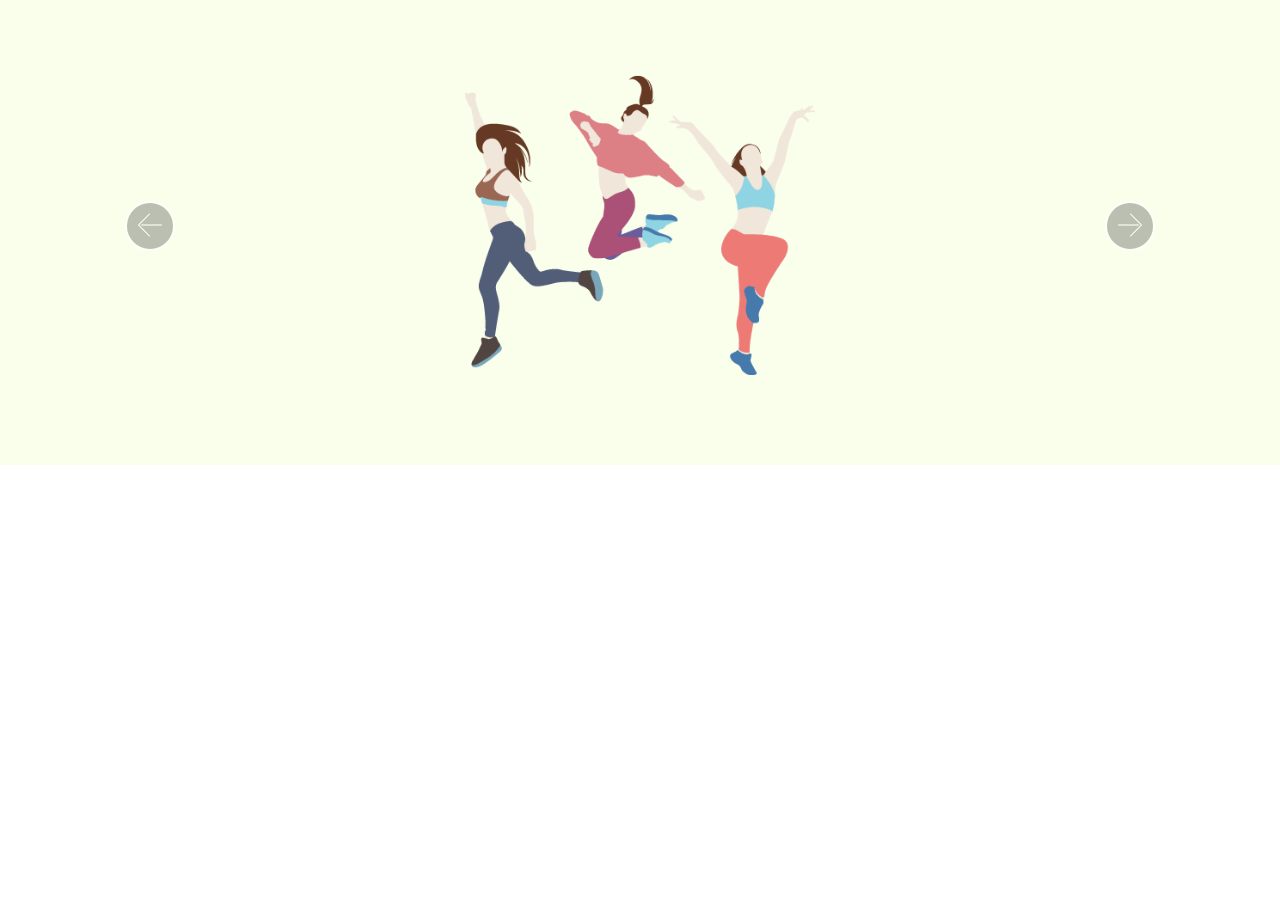
<file: test.html>
<!DOCTYPE html>
<html >
<head>
  <!-- Site made with Mobirise Website Builder v4.8.1, https://mobirise.com -->
  <meta charset="UTF-8">
  <meta http-equiv="X-UA-Compatible" content="IE=edge">
  <meta name="generator" content="Mobirise v4.8.1, mobirise.com">
  <meta name="viewport" content="width=device-width, initial-scale=1, minimum-scale=1">
  <link rel="shortcut icon" href="assets/images/faveicon-107x107.png" type="image/x-icon">
  <meta name="description" content="">
  <title>Test</title>
  <link rel="stylesheet" href="assets/web/assets/mobirise-icons/mobirise-icons.css">
  <link rel="stylesheet" href="assets/tether/tether.min.css">
  <link rel="stylesheet" href="assets/bootstrap/css/bootstrap.min.css">
  <link rel="stylesheet" href="assets/bootstrap/css/bootstrap-grid.min.css">
  <link rel="stylesheet" href="assets/bootstrap/css/bootstrap-reboot.min.css">
  <link rel="stylesheet" href="assets/animatecss/animate.min.css">
  <link rel="stylesheet" href="assets/theme/css/style.css">
  <link rel="stylesheet" href="assets/mobirise/css/mbr-additional.css" type="text/css">
  
  
  
</head>
<body>
  <section class="carousel slide cid-qYp0NnSdC7" data-interval="false" id="slider2-1m">

    
    <div class="container content-slider">
        <div class="content-slider-wrap">
            <div><div class="mbr-slider slide carousel" data-pause="true" data-keyboard="false" data-ride="carousel" data-interval="3000"><div class="carousel-inner" role="listbox"><div class="carousel-item slider-fullscreen-image" data-bg-video-slide="false" style="background-image: url(assets/images/dancers1-407x349.png);"><div class="container container-slide"><div class="image_wrapper"><img src="assets/images/dancers1-407x349.png"><div class="carousel-caption justify-content-center"><div class="col-10 align-center"></div></div></div></div></div><div class="carousel-item slider-fullscreen-image" data-bg-video-slide="false" style="background-image: url(assets/images/dancers2-407x349.png);"><div class="container container-slide"><div class="image_wrapper"><img src="assets/images/dancers2-407x349.png"><div class="carousel-caption justify-content-center"><div class="col-10 align-center"></div></div></div></div></div><div class="carousel-item slider-fullscreen-image" data-bg-video-slide="false" style="background-image: url(assets/images/dancers3-407x349.png);"><div class="container container-slide"><div class="image_wrapper"><img src="assets/images/dancers3-407x349.png"><div class="carousel-caption justify-content-center"><div class="col-10 align-center"></div></div></div></div></div><div class="carousel-item slider-fullscreen-image" data-bg-video-slide="false" style="background-image: url(assets/images/dancers4-407x349.png);"><div class="container container-slide"><div class="image_wrapper"><img src="assets/images/dancers4-407x349.png"><div class="carousel-caption justify-content-center"><div class="col-10 align-center"></div></div></div></div></div><div class="carousel-item slider-fullscreen-image active" data-bg-video-slide="false" style="background-image: url(assets/images/girls1-407x349.png);"><div class="container container-slide"><div class="image_wrapper"><img src="assets/images/girls1-407x349.png"><div class="carousel-caption justify-content-center"><div class="col-10 align-center"></div></div></div></div></div></div><a data-app-prevent-settings="" class="carousel-control carousel-control-prev" role="button" data-slide="prev" href="#slider2-1m"><span aria-hidden="true" class="mbri-left mbr-iconfont"></span><span class="sr-only">Previous</span></a><a data-app-prevent-settings="" class="carousel-control carousel-control-next" role="button" data-slide="next" href="#slider2-1m"><span aria-hidden="true" class="mbri-right mbr-iconfont"></span><span class="sr-only">Next</span></a></div></div> 
        </div>
    </div>
</section>


  <section class="engine"><a href="https://mobiri.se/n">free simple website templates</a></section><script src="assets/web/assets/jquery/jquery.min.js"></script>
  <script src="assets/popper/popper.min.js"></script>
  <script src="assets/tether/tether.min.js"></script>
  <script src="assets/bootstrap/js/bootstrap.min.js"></script>
  <script src="assets/smoothscroll/smooth-scroll.js"></script>
  <script src="assets/ytplayer/jquery.mb.ytplayer.min.js"></script>
  <script src="assets/viewportchecker/jquery.viewportchecker.js"></script>
  <script src="assets/bootstrapcarouselswipe/bootstrap-carousel-swipe.js"></script>
  <script src="assets/vimeoplayer/jquery.mb.vimeo_player.js"></script>
  <script src="assets/theme/js/script.js"></script>
  <script src="assets/slidervideo/script.js"></script>
  
  
 <div id="scrollToTop" class="scrollToTop mbr-arrow-up"><a style="text-align: center;"><i></i></a></div>
    <input name="animation" type="hidden">
  </body>
</html>
</file>
<file: assets/web/assets/mobirise-icons/mobirise-icons.css>
@font-face {
  font-family: 'MobiriseIcons';
  src:  url('mobirise-icons.eot?spat4u');
  src:  url('mobirise-icons.eot?spat4u#iefix') format('embedded-opentype'),
    url('mobirise-icons.ttf?spat4u') format('truetype'),
    url('mobirise-icons.woff?spat4u') format('woff'),
    url('mobirise-icons.svg?spat4u#MobiriseIcons') format('svg');
  font-weight: normal;
  font-style: normal;
}

[class^="mbri-"], [class*=" mbri-"] {
  /* use !important to prevent issues with browser extensions that change fonts */
  font-family: MobiriseIcons !important;
  speak: none;
  font-style: normal;
  font-weight: normal;
  font-variant: normal;
  text-transform: none;
  line-height: 1;

  /* Better Font Rendering =========== */
  -webkit-font-smoothing: antialiased;
  -moz-osx-font-smoothing: grayscale;
}

.mbri-add-submenu:before {
  content: "\e900";
}
.mbri-alert:before {
  content: "\e901";
}
.mbri-align-center:before {
  content: "\e902";
}
.mbri-align-justify:before {
  content: "\e903";
}
.mbri-align-left:before {
  content: "\e904";
}
.mbri-align-right:before {
  content: "\e905";
}
.mbri-android:before {
  content: "\e906";
}
.mbri-apple:before {
  content: "\e907";
}
.mbri-arrow-down:before {
  content: "\e908";
}
.mbri-arrow-next:before {
  content: "\e909";
}
.mbri-arrow-prev:before {
  content: "\e90a";
}
.mbri-arrow-up:before {
  content: "\e90b";
}
.mbri-bold:before {
  content: "\e90c";
}
.mbri-bookmark:before {
  content: "\e90d";
}
.mbri-bootstrap:before {
  content: "\e90e";
}
.mbri-briefcase:before {
  content: "\e90f";
}
.mbri-browse:before {
  content: "\e910";
}
.mbri-bulleted-list:before {
  content: "\e911";
}
.mbri-calendar:before {
  content: "\e912";
}
.mbri-camera:before {
  content: "\e913";
}
.mbri-cart-add:before {
  content: "\e914";
}
.mbri-cart-full:before {
  content: "\e915";
}
.mbri-cash:before {
  content: "\e916";
}
.mbri-change-style:before {
  content: "\e917";
}
.mbri-chat:before {
  content: "\e918";
}
.mbri-clock:before {
  content: "\e919";
}
.mbri-close:before {
  content: "\e91a";
}
.mbri-cloud:before {
  content: "\e91b";
}
.mbri-code:before {
  content: "\e91c";
}
.mbri-contact-form:before {
  content: "\e91d";
}
.mbri-credit-card:before {
  content: "\e91e";
}
.mbri-cursor-click:before {
  content: "\e91f";
}
.mbri-cust-feedback:before {
  content: "\e920";
}
.mbri-database:before {
  content: "\e921";
}
.mbri-delivery:before {
  content: "\e922";
}
.mbri-desktop:before {
  content: "\e923";
}
.mbri-devices:before {
  content: "\e924";
}
.mbri-down:before {
  content: "\e925";
}
.mbri-download:before {
  content: "\e989";
}
.mbri-drag-n-drop:before {
  content: "\e927";
}
.mbri-drag-n-drop2:before {
  content: "\e928";
}
.mbri-edit:before {
  content: "\e929";
}
.mbri-edit2:before {
  content: "\e92a";
}
.mbri-error:before {
  content: "\e92b";
}
.mbri-extension:before {
  content: "\e92c";
}
.mbri-features:before {
  content: "\e92d";
}
.mbri-file:before {
  content: "\e92e";
}
.mbri-flag:before {
  content: "\e92f";
}
.mbri-folder:before {
  content: "\e930";
}
.mbri-gift:before {
  content: "\e931";
}
.mbri-github:before {
  content: "\e932";
}
.mbri-globe:before {
  content: "\e933";
}
.mbri-globe-2:before {
  content: "\e934";
}
.mbri-growing-chart:before {
  content: "\e935";
}
.mbri-hearth:before {
  content: "\e936";
}
.mbri-help:before {
  content: "\e937";
}
.mbri-home:before {
  content: "\e938";
}
.mbri-hot-cup:before {
  content: "\e939";
}
.mbri-idea:before {
  content: "\e93a";
}
.mbri-image-gallery:before {
  content: "\e93b";
}
.mbri-image-slider:before {
  content: "\e93c";
}
.mbri-info:before {
  content: "\e93d";
}
.mbri-italic:before {
  content: "\e93e";
}
.mbri-key:before {
  content: "\e93f";
}
.mbri-laptop:before {
  content: "\e940";
}
.mbri-layers:before {
  content: "\e941";
}
.mbri-left-right:before {
  content: "\e942";
}
.mbri-left:before {
  content: "\e943";
}
.mbri-letter:before {
  content: "\e944";
}
.mbri-like:before {
  content: "\e945";
}
.mbri-link:before {
  content: "\e946";
}
.mbri-lock:before {
  content: "\e947";
}
.mbri-login:before {
  content: "\e948";
}
.mbri-logout:before {
  content: "\e949";
}
.mbri-magic-stick:before {
  content: "\e94a";
}
.mbri-map-pin:before {
  content: "\e94b";
}
.mbri-menu:before {
  content: "\e94c";
}
.mbri-mobile:before {
  content: "\e94d";
}
.mbri-mobile2:before {
  content: "\e94e";
}
.mbri-mobirise:before {
  content: "\e94f";
}
.mbri-more-horizontal:before {
  content: "\e950";
}
.mbri-more-vertical:before {
  content: "\e951";
}
.mbri-music:before {
  content: "\e952";
}
.mbri-new-file:before {
  content: "\e953";
}
.mbri-numbered-list:before {
  content: "\e954";
}
.mbri-opened-folder:before {
  content: "\e955";
}
.mbri-pages:before {
  content: "\e956";
}
.mbri-paper-plane:before {
  content: "\e957";
}
.mbri-paperclip:before {
  content: "\e958";
}
.mbri-photo:before {
  content: "\e959";
}
.mbri-photos:before {
  content: "\e95a";
}
.mbri-pin:before {
  content: "\e95b";
}
.mbri-play:before {
  content: "\e95c";
}
.mbri-plus:before {
  content: "\e95d";
}
.mbri-preview:before {
  content: "\e95e";
}
.mbri-print:before {
  content: "\e95f";
}
.mbri-protect:before {
  content: "\e960";
}
.mbri-question:before {
  content: "\e961";
}
.mbri-quote-left:before {
  content: "\e962";
}
.mbri-quote-right:before {
  content: "\e963";
}
.mbri-refresh:before {
  content: "\e964";
}
.mbri-responsive:before {
  content: "\e965";
}
.mbri-right:before {
  content: "\e966";
}
.mbri-rocket:before {
  content: "\e967";
}
.mbri-sad-face:before {
  content: "\e968";
}
.mbri-sale:before {
  content: "\e969";
}
.mbri-save:before {
  content: "\e96a";
}
.mbri-search:before {
  content: "\e96b";
}
.mbri-setting:before {
  content: "\e96c";
}
.mbri-setting2:before {
  content: "\e96d";
}
.mbri-setting3:before {
  content: "\e96e";
}
.mbri-share:before {
  content: "\e96f";
}
.mbri-shopping-bag:before {
  content: "\e970";
}
.mbri-shopping-basket:before {
  content: "\e971";
}
.mbri-shopping-cart:before {
  content: "\e972";
}
.mbri-sites:before {
  content: "\e973";
}
.mbri-smile-face:before {
  content: "\e974";
}
.mbri-speed:before {
  content: "\e975";
}
.mbri-star:before {
  content: "\e976";
}
.mbri-success:before {
  content: "\e977";
}
.mbri-sun:before {
  content: "\e978";
}
.mbri-sun2:before {
  content: "\e979";
}
.mbri-tablet:before {
  content: "\e97a";
}
.mbri-tablet-vertical:before {
  content: "\e97b";
}
.mbri-target:before {
  content: "\e97c";
}
.mbri-timer:before {
  content: "\e97d";
}
.mbri-to-ftp:before {
  content: "\e97e";
}
.mbri-to-local-drive:before {
  content: "\e97f";
}
.mbri-touch-swipe:before {
  content: "\e980";
}
.mbri-touch:before {
  content: "\e981";
}
.mbri-trash:before {
  content: "\e982";
}
.mbri-underline:before {
  content: "\e983";
}
.mbri-unlink:before {
  content: "\e984";
}
.mbri-unlock:before {
  content: "\e985";
}
.mbri-up-down:before {
  content: "\e986";
}
.mbri-up:before {
  content: "\e987";
}
.mbri-update:before {
  content: "\e988";
}
.mbri-upload:before {
 content: "\e926"; 
}
.mbri-user:before {
  content: "\e98a";
}
.mbri-user2:before {
  content: "\e98b";
}
.mbri-users:before {
  content: "\e98c";
}
.mbri-video:before {
  content: "\e98d";
}
.mbri-video-play:before {
  content: "\e98e";
}
.mbri-watch:before {
  content: "\e98f";
}
.mbri-website-theme:before {
  content: "\e990";
}
.mbri-wifi:before {
  content: "\e991";
}
.mbri-windows:before {
  content: "\e992";
}
.mbri-zoom-out:before {
  content: "\e993";
}
.mbri-redo:before {
  content: "\e994";
}
.mbri-undo:before {
  content: "\e995";
}
</file>
<file: assets/theme/css/style.css>
/*!
 * Mobirise v4 theme (https://mobirise.com/)
 * Copyright 2017 Mobirise
 */
section {
  background-color: #eeeeee; }

section,
.container,
.container-fluid {
  position: relative;
  word-wrap: break-word; }

a.mbr-iconfont:hover {
  text-decoration: none; }

.article .lead p, .article .lead ul, .article .lead ol, .article .lead pre, .article .lead blockquote {
  margin-bottom: 0; }

a {
  font-style: normal;
  font-weight: 400;
  cursor: pointer; }
  a, a:hover {
    text-decoration: none; }

figure {
  margin-bottom: 0; }

body {
  color: #232323; }

h1, h2, h3, h4, h5, h6,
.h1, .h2, .h3, .h4, .h5, .h6,
.display-1, .display-2, .display-3, .display-4 {
  line-height: 1;
  word-break: break-word;
  word-wrap: break-word; }

b, strong {
  font-weight: bold; }

blockquote {
  padding: 10px 0 10px 20px;
  position: relative;
  border-left: 2px solid;
  border-color: #ff3366; }

input:-webkit-autofill, input:-webkit-autofill:hover, input:-webkit-autofill:focus, input:-webkit-autofill:active {
  transition-delay: 9999s;
  transition-property: background-color, color; }

textarea[type="hidden"] {
  display: none; }

body {
  position: relative; }

section {
  background-position: 50% 50%;
  background-repeat: no-repeat;
  background-size: cover; }
  section .mbr-background-video,
  section .mbr-background-video-preview {
    position: absolute;
    bottom: 0;
    left: 0;
    right: 0;
    top: 0; }

.hidden {
  visibility: hidden; }

.mbr-z-index20 {
  z-index: 20; }

/*! Base colors */
.mbr-white {
  color: #ffffff; }

.mbr-black {
  color: #000000; }

.mbr-bg-white {
  background-color: #ffffff; }

.mbr-bg-black {
  background-color: #000000; }

/*! Text-aligns */
.align-left {
  text-align: left; }

.align-center {
  text-align: center; }

.align-right {
  text-align: right; }

@media (max-width: 767px) {
  .align-left, .align-center, .align-right, .mbr-section-btn, .mbr-section-title {
    text-align: center; } }
/*! Font-weight  */
.mbr-light {
  font-weight: 300; }

.mbr-regular {
  font-weight: 400; }

.mbr-semibold {
  font-weight: 500; }

.mbr-bold {
  font-weight: 700; }

/*! Media  */
.media-size-item {
  -webkit-flex: 1 1 auto;
  -moz-flex: 1 1 auto;
  -ms-flex: 1 1 auto;
  -o-flex: 1 1 auto;
  flex: 1 1 auto; }

.media-content {
  -webkit-flex-basis: 100%;
  flex-basis: 100%; }

.media-container-row {
  display: -ms-flexbox;
  display: -webkit-flex;
  display: flex;
  -webkit-flex-direction: row;
  -ms-flex-direction: row;
  flex-direction: row;
  -webkit-flex-wrap: wrap;
  -ms-flex-wrap: wrap;
  flex-wrap: wrap;
  -webkit-justify-content: center;
  -ms-flex-pack: center;
  justify-content: center;
  -webkit-align-content: center;
  -ms-flex-line-pack: center;
  align-content: center;
  -webkit-align-items: start;
  -ms-flex-align: start;
  align-items: start; }
  .media-container-row .media-size-item {
    width: 400px; }

.media-container-column {
  display: -ms-flexbox;
  display: -webkit-flex;
  display: flex;
  -webkit-flex-direction: column;
  -ms-flex-direction: column;
  flex-direction: column;
  -webkit-flex-wrap: wrap;
  -ms-flex-wrap: wrap;
  flex-wrap: wrap;
  -webkit-justify-content: center;
  -ms-flex-pack: center;
  justify-content: center;
  -webkit-align-content: center;
  -ms-flex-line-pack: center;
  align-content: center;
  -webkit-align-items: stretch;
  -ms-flex-align: stretch;
  align-items: stretch; }
  .media-container-column > * {
    width: 100%; }

@media (min-width: 992px) {
  .media-container-row {
    -webkit-flex-wrap: nowrap;
    -ms-flex-wrap: nowrap;
    flex-wrap: nowrap; } }
figure {
  overflow: hidden; }

figure[mbr-media-size] {
  transition: width 0.1s; }

.mbr-figure img, .mbr-figure iframe {
  display: block;
  width: 100%; }

.card {
  background-color: transparent;
  border: none; }

.card-img {
  text-align: center;
  flex-shrink: 0; }

.media {
  max-width: 100%;
  margin: 0 auto; }

.mbr-figure {
  -ms-flex-item-align: center;
  -ms-grid-row-align: center;
  -webkit-align-self: center;
  align-self: center; }

.media-container > div {
  max-width: 100%; }

.mbr-figure img, .card-img img {
  width: 100%; }

@media (max-width: 991px) {
  .media-size-item {
    width: auto !important; }

  .media {
    width: auto; }

  .mbr-figure {
    width: 100% !important; } }
/*! Buttons */
.mbr-section-btn {
  margin-left: -.25rem;
  margin-right: -.25rem;
  font-size: 0; }

nav .mbr-section-btn {
  margin-left: 0rem;
  margin-right: 0rem; }

/*! Btn icon margin */
.btn .mbr-iconfont, .btn.btn-sm .mbr-iconfont {
  cursor: pointer;
  margin-right: 0.5rem; }

.btn.btn-md .mbr-iconfont, .btn.btn-md .mbr-iconfont {
  margin-right: 0.8rem; }

.mbr-regular {
  font-weight: 400; }

.mbr-semibold {
  font-weight: 500; }

.mbr-bold {
  font-weight: 700; }

[type="submit"] {
  -webkit-appearance: none; }

/*! Full-screen */
.mbr-fullscreen .mbr-overlay {
  min-height: 100vh; }

.mbr-fullscreen {
  display: flex;
  display: -webkit-flex;
  display: -moz-flex;
  display: -ms-flex;
  display: -o-flex;
  align-items: center;
  -webkit-align-items: center;
  min-height: 100vh;
  padding-top: 3rem;
  padding-bottom: 3rem; }

/*! Map */
.map {
  height: 25rem;
  position: relative; }
  .map iframe {
    width: 100%;
    height: 100%; }

/* Form */
.form-asterisk {
  font-family: initial;
  position: absolute;
  top: -2px;
  font-weight: normal; }

/*! Scroll to top arrow */
.mbr-arrow-up {
  bottom: 25px;
  right: 90px;
  position: fixed;
  text-align: right;
  z-index: 5000;
  color: #ffffff;
  font-size: 32px;
  transform: rotate(180deg);
  -webkit-transform: rotate(180deg); }

.mbr-arrow-up a {
  background: rgba(0, 0, 0, 0.2);
  border-radius: 3px;
  color: #fff;
  display: inline-block;
  height: 60px;
  width: 60px;
  outline-style: none !important;
  position: relative;
  text-decoration: none;
  transition: all .3s ease-in-out;
  cursor: pointer;
  text-align: center; }
  .mbr-arrow-up a:hover {
    background-color: rgba(0, 0, 0, 0.4); }
  .mbr-arrow-up a i {
    line-height: 60px; }

.mbr-arrow-up-icon {
  display: block;
  color: #fff; }

.mbr-arrow-up-icon::before {
  content: "\203a";
  display: inline-block;
  font-family: serif;
  font-size: 32px;
  line-height: 1;
  font-style: normal;
  position: relative;
  top: 6px;
  left: -4px;
  -webkit-transform: rotate(-90deg);
  transform: rotate(-90deg); }

/*! Arrow Down */
.mbr-arrow {
  position: absolute;
  bottom: 45px;
  left: 50%;
  width: 60px;
  height: 60px;
  cursor: pointer;
  background-color: rgba(80, 80, 80, 0.5);
  border-radius: 50%;
  -webkit-transform: translateX(-50%);
  transform: translateX(-50%); }
  .mbr-arrow > a {
    display: inline-block;
    text-decoration: none;
    outline-style: none;
    -webkit-animation: arrowdown 1.7s ease-in-out infinite;
    animation: arrowdown 1.7s ease-in-out infinite; }
    .mbr-arrow > a > i {
      position: absolute;
      top: -2px;
      left: 15px;
      font-size: 2rem; }

@keyframes arrowdown {
  0% {
    transform: translateY(0px);
    -webkit-transform: translateY(0px); }
  50% {
    transform: translateY(-5px);
    -webkit-transform: translateY(-5px); }
  100% {
    transform: translateY(0px);
    -webkit-transform: translateY(0px); } }
@-webkit-keyframes arrowdown {
  0% {
    transform: translateY(0px);
    -webkit-transform: translateY(0px); }
  50% {
    transform: translateY(-5px);
    -webkit-transform: translateY(-5px); }
  100% {
    transform: translateY(0px);
    -webkit-transform: translateY(0px); } }
@media (max-width: 500px) {
  .mbr-arrow-up {
    left: 50%;
    right: auto;
    transform: translateX(-50%) rotate(180deg);
    -webkit-transform: translateX(-50%) rotate(180deg); } }
/*Gradients animation*/
@keyframes gradient-animation {
  from {
    background-position: 0% 100%;
    animation-timing-function: ease-in-out; }
  to {
    background-position: 100% 0%;
    animation-timing-function: ease-in-out; } }
@-webkit-keyframes gradient-animation {
  from {
    background-position: 0% 100%;
    animation-timing-function: ease-in-out; }
  to {
    background-position: 100% 0%;
    animation-timing-function: ease-in-out; } }
.bg-gradient {
  background-size: 200% 200%;
  animation: gradient-animation 5s infinite alternate;
  -webkit-animation: gradient-animation 5s infinite alternate; }

.menu .navbar-brand {
  display: -webkit-flex; }
  .menu .navbar-brand span {
    display: flex;
    display: -webkit-flex; }
  .menu .navbar-brand .navbar-caption-wrap {
    display: -webkit-flex; }
  .menu .navbar-brand .navbar-logo img {
    display: -webkit-flex; }
@media (min-width: 768px) and (max-width: 991px) {
  .menu .navbar-toggleable-sm .navbar-nav {
    display: -webkit-box;
    display: -webkit-flex;
    display: -ms-flexbox; } }
@media (min-width: 992px) {
  .menu .navbar-nav.nav-dropdown {
    display: -webkit-flex; }
  .menu .navbar-toggleable-sm .navbar-collapse {
    display: -webkit-flex !important; } }

/*# sourceMappingURL=style.css.map */
.engine {
	position: absolute;
	text-indent: -2400px;
	text-align: center;
	padding: 0;
	top: 0;
	left: -2400px;
}
</file>
<file: assets/mobirise/css/mbr-additional.css>
@import url(https://fonts.googleapis.com/css?family=Rubik:300,300i,400,400i,500,500i,700,700i,900,900i);
@import url(https://fonts.googleapis.com/css?family=Poppins:100,100i,200,200i,300,300i,400,400i,500,500i,600,600i,700,700i,800,800i,900,900i);





body {
  font-style: normal;
  line-height: 1.5;
}
.mbr-section-title {
  font-style: normal;
  line-height: 1.2;
}
.mbr-section-subtitle {
  line-height: 1.3;
}
.mbr-text {
  font-style: normal;
  line-height: 1.6;
}
.display-1 {
  font-family: 'Rubik', sans-serif;
  font-size: 4.25rem;
}
.display-1 > .mbr-iconfont {
  font-size: 6.8rem;
}
.display-2 {
  font-family: 'Rubik', sans-serif;
  font-size: 3rem;
}
.display-2 > .mbr-iconfont {
  font-size: 4.8rem;
}
.display-4 {
  font-family: 'Poppins', sans-serif;
  font-size: 1rem;
}
.display-4 > .mbr-iconfont {
  font-size: 1.6rem;
}
.display-5 {
  font-family: 'Rubik', sans-serif;
  font-size: 1.5rem;
}
.display-5 > .mbr-iconfont {
  font-size: 2.4rem;
}
.display-7 {
  font-family: 'Rubik', sans-serif;
  font-size: 0.8rem;
}
.display-7 > .mbr-iconfont {
  font-size: 1.28rem;
}
/* ---- Fluid typography for mobile devices ---- */
/* 1.4 - font scale ratio ( bootstrap == 1.42857 ) */
/* 100vw - current viewport width */
/* (48 - 20)  48 == 48rem == 768px, 20 == 20rem == 320px(minimal supported viewport) */
/* 0.65 - min scale variable, may vary */
@media (max-width: 768px) {
  .display-1 {
    font-size: 3.4rem;
    font-size: calc( 2.1374999999999997rem + (4.25 - 2.1374999999999997) * ((100vw - 20rem) / (48 - 20)));
    line-height: calc( 1.4 * (2.1374999999999997rem + (4.25 - 2.1374999999999997) * ((100vw - 20rem) / (48 - 20))));
  }
  .display-2 {
    font-size: 2.4rem;
    font-size: calc( 1.7rem + (3 - 1.7) * ((100vw - 20rem) / (48 - 20)));
    line-height: calc( 1.4 * (1.7rem + (3 - 1.7) * ((100vw - 20rem) / (48 - 20))));
  }
  .display-4 {
    font-size: 0.8rem;
    font-size: calc( 1rem + (1 - 1) * ((100vw - 20rem) / (48 - 20)));
    line-height: calc( 1.4 * (1rem + (1 - 1) * ((100vw - 20rem) / (48 - 20))));
  }
  .display-5 {
    font-size: 1.2rem;
    font-size: calc( 1.175rem + (1.5 - 1.175) * ((100vw - 20rem) / (48 - 20)));
    line-height: calc( 1.4 * (1.175rem + (1.5 - 1.175) * ((100vw - 20rem) / (48 - 20))));
  }
}
/* Buttons */
.btn {
  font-weight: 500;
  border-width: 2px;
  font-style: normal;
  letter-spacing: 1px;
  margin: .4rem .8rem;
  white-space: normal;
  -webkit-transition: all 0.3s ease-in-out;
  -moz-transition: all 0.3s ease-in-out;
  transition: all 0.3s ease-in-out;
  padding: 1rem 3rem;
  border-radius: 3px;
  display: inline-flex;
  align-items: center;
  justify-content: center;
  word-break: break-word;
}
.btn-sm {
  font-weight: 500;
  letter-spacing: 1px;
  -webkit-transition: all 0.3s ease-in-out;
  -moz-transition: all 0.3s ease-in-out;
  transition: all 0.3s ease-in-out;
  padding: 0.6rem 1.5rem;
  border-radius: 3px;
}
.btn-md {
  font-weight: 500;
  letter-spacing: 1px;
  margin: .4rem .8rem !important;
  -webkit-transition: all 0.3s ease-in-out;
  -moz-transition: all 0.3s ease-in-out;
  transition: all 0.3s ease-in-out;
  padding: 1rem 3rem;
  border-radius: 3px;
}
.btn-lg {
  font-weight: 500;
  letter-spacing: 1px;
  margin: .4rem .8rem !important;
  -webkit-transition: all 0.3s ease-in-out;
  -moz-transition: all 0.3s ease-in-out;
  transition: all 0.3s ease-in-out;
  padding: 1.2rem 3.2rem;
  border-radius: 3px;
}
.bg-primary {
  background-color: #149dcc !important;
}
.bg-success {
  background-color: #f7ed4a !important;
}
.bg-info {
  background-color: #8000ff !important;
}
.bg-warning {
  background-color: #00ff10 !important;
}
.bg-danger {
  background-color: #b1a374 !important;
}
.btn-primary,
.btn-primary:active {
  background-color: #149dcc !important;
  border-color: #149dcc !important;
  color: #ffffff !important;
}
.btn-primary:hover,
.btn-primary:focus,
.btn-primary.focus,
.btn-primary.active {
  color: #ffffff !important;
  background-color: #0d6786 !important;
  border-color: #0d6786 !important;
}
.btn-primary.disabled,
.btn-primary:disabled {
  color: #ffffff !important;
  background-color: #0d6786 !important;
  border-color: #0d6786 !important;
}
.btn-secondary,
.btn-secondary:active {
  background-color: #ff3366 !important;
  border-color: #ff3366 !important;
  color: #ffffff !important;
}
.btn-secondary:hover,
.btn-secondary:focus,
.btn-secondary.focus,
.btn-secondary.active {
  color: #ffffff !important;
  background-color: #e50039 !important;
  border-color: #e50039 !important;
}
.btn-secondary.disabled,
.btn-secondary:disabled {
  color: #ffffff !important;
  background-color: #e50039 !important;
  border-color: #e50039 !important;
}
.btn-info,
.btn-info:active {
  background-color: #8000ff !important;
  border-color: #8000ff !important;
  color: #ffffff !important;
}
.btn-info:hover,
.btn-info:focus,
.btn-info.focus,
.btn-info.active {
  color: #ffffff !important;
  background-color: #5a00b3 !important;
  border-color: #5a00b3 !important;
}
.btn-info.disabled,
.btn-info:disabled {
  color: #ffffff !important;
  background-color: #5a00b3 !important;
  border-color: #5a00b3 !important;
}
.btn-success,
.btn-success:active {
  background-color: #f7ed4a !important;
  border-color: #f7ed4a !important;
  color: #3f3c03 !important;
}
.btn-success:hover,
.btn-success:focus,
.btn-success.focus,
.btn-success.active {
  color: #3f3c03 !important;
  background-color: #eadd0a !important;
  border-color: #eadd0a !important;
}
.btn-success.disabled,
.btn-success:disabled {
  color: #3f3c03 !important;
  background-color: #eadd0a !important;
  border-color: #eadd0a !important;
}
.btn-warning,
.btn-warning:active {
  background-color: #00ff10 !important;
  border-color: #00ff10 !important;
  color: #000000 !important;
}
.btn-warning:hover,
.btn-warning:focus,
.btn-warning.focus,
.btn-warning.active {
  color: #000000 !important;
  background-color: #00b30b !important;
  border-color: #00b30b !important;
}
.btn-warning.disabled,
.btn-warning:disabled {
  color: #000000 !important;
  background-color: #00b30b !important;
  border-color: #00b30b !important;
}
.btn-danger,
.btn-danger:active {
  background-color: #b1a374 !important;
  border-color: #b1a374 !important;
  color: #ffffff !important;
}
.btn-danger:hover,
.btn-danger:focus,
.btn-danger.focus,
.btn-danger.active {
  color: #ffffff !important;
  background-color: #8b7d4e !important;
  border-color: #8b7d4e !important;
}
.btn-danger.disabled,
.btn-danger:disabled {
  color: #ffffff !important;
  background-color: #8b7d4e !important;
  border-color: #8b7d4e !important;
}
.btn-white {
  color: #333333 !important;
}
.btn-white,
.btn-white:active {
  background-color: #ffffff !important;
  border-color: #ffffff !important;
  color: #808080 !important;
}
.btn-white:hover,
.btn-white:focus,
.btn-white.focus,
.btn-white.active {
  color: #808080 !important;
  background-color: #d9d9d9 !important;
  border-color: #d9d9d9 !important;
}
.btn-white.disabled,
.btn-white:disabled {
  color: #808080 !important;
  background-color: #d9d9d9 !important;
  border-color: #d9d9d9 !important;
}
.btn-black,
.btn-black:active {
  background-color: #333333 !important;
  border-color: #333333 !important;
  color: #ffffff !important;
}
.btn-black:hover,
.btn-black:focus,
.btn-black.focus,
.btn-black.active {
  color: #ffffff !important;
  background-color: #0d0d0d !important;
  border-color: #0d0d0d !important;
}
.btn-black.disabled,
.btn-black:disabled {
  color: #ffffff !important;
  background-color: #0d0d0d !important;
  border-color: #0d0d0d !important;
}
.btn-primary-outline,
.btn-primary-outline:active {
  background: none;
  border-color: #0b566f;
  color: #0b566f;
}
.btn-primary-outline:hover,
.btn-primary-outline:focus,
.btn-primary-outline.focus,
.btn-primary-outline.active {
  color: #ffffff;
  background-color: #149dcc;
  border-color: #149dcc;
}
.btn-primary-outline.disabled,
.btn-primary-outline:disabled {
  color: #ffffff !important;
  background-color: #149dcc !important;
  border-color: #149dcc !important;
}
.btn-secondary-outline,
.btn-secondary-outline:active {
  background: none;
  border-color: #cc0033;
  color: #cc0033;
}
.btn-secondary-outline:hover,
.btn-secondary-outline:focus,
.btn-secondary-outline.focus,
.btn-secondary-outline.active {
  color: #ffffff;
  background-color: #ff3366;
  border-color: #ff3366;
}
.btn-secondary-outline.disabled,
.btn-secondary-outline:disabled {
  color: #ffffff !important;
  background-color: #ff3366 !important;
  border-color: #ff3366 !important;
}
.btn-info-outline,
.btn-info-outline:active {
  background: none;
  border-color: #4d0099;
  color: #4d0099;
}
.btn-info-outline:hover,
.btn-info-outline:focus,
.btn-info-outline.focus,
.btn-info-outline.active {
  color: #ffffff;
  background-color: #8000ff;
  border-color: #8000ff;
}
.btn-info-outline.disabled,
.btn-info-outline:disabled {
  color: #ffffff !important;
  background-color: #8000ff !important;
  border-color: #8000ff !important;
}
.btn-success-outline,
.btn-success-outline:active {
  background: none;
  border-color: #d2c609;
  color: #d2c609;
}
.btn-success-outline:hover,
.btn-success-outline:focus,
.btn-success-outline.focus,
.btn-success-outline.active {
  color: #3f3c03;
  background-color: #f7ed4a;
  border-color: #f7ed4a;
}
.btn-success-outline.disabled,
.btn-success-outline:disabled {
  color: #3f3c03 !important;
  background-color: #f7ed4a !important;
  border-color: #f7ed4a !important;
}
.btn-warning-outline,
.btn-warning-outline:active {
  background: none;
  border-color: #00990a;
  color: #00990a;
}
.btn-warning-outline:hover,
.btn-warning-outline:focus,
.btn-warning-outline.focus,
.btn-warning-outline.active {
  color: #000000;
  background-color: #00ff10;
  border-color: #00ff10;
}
.btn-warning-outline.disabled,
.btn-warning-outline:disabled {
  color: #000000 !important;
  background-color: #00ff10 !important;
  border-color: #00ff10 !important;
}
.btn-danger-outline,
.btn-danger-outline:active {
  background: none;
  border-color: #7a6e45;
  color: #7a6e45;
}
.btn-danger-outline:hover,
.btn-danger-outline:focus,
.btn-danger-outline.focus,
.btn-danger-outline.active {
  color: #ffffff;
  background-color: #b1a374;
  border-color: #b1a374;
}
.btn-danger-outline.disabled,
.btn-danger-outline:disabled {
  color: #ffffff !important;
  background-color: #b1a374 !important;
  border-color: #b1a374 !important;
}
.btn-black-outline,
.btn-black-outline:active {
  background: none;
  border-color: #000000;
  color: #000000;
}
.btn-black-outline:hover,
.btn-black-outline:focus,
.btn-black-outline.focus,
.btn-black-outline.active {
  color: #ffffff;
  background-color: #333333;
  border-color: #333333;
}
.btn-black-outline.disabled,
.btn-black-outline:disabled {
  color: #ffffff !important;
  background-color: #333333 !important;
  border-color: #333333 !important;
}
.btn-white-outline,
.btn-white-outline:active,
.btn-white-outline.active {
  background: none;
  border-color: #ffffff;
  color: #ffffff;
}
.btn-white-outline:hover,
.btn-white-outline:focus,
.btn-white-outline.focus {
  color: #333333;
  background-color: #ffffff;
  border-color: #ffffff;
}
.text-primary {
  color: #149dcc !important;
}
.text-secondary {
  color: #ff3366 !important;
}
.text-success {
  color: #f7ed4a !important;
}
.text-info {
  color: #8000ff !important;
}
.text-warning {
  color: #00ff10 !important;
}
.text-danger {
  color: #b1a374 !important;
}
.text-white {
  color: #ffffff !important;
}
.text-black {
  color: #000000 !important;
}
a.text-primary:hover,
a.text-primary:focus {
  color: #0b566f !important;
}
a.text-secondary:hover,
a.text-secondary:focus {
  color: #cc0033 !important;
}
a.text-success:hover,
a.text-success:focus {
  color: #d2c609 !important;
}
a.text-info:hover,
a.text-info:focus {
  color: #4d0099 !important;
}
a.text-warning:hover,
a.text-warning:focus {
  color: #00990a !important;
}
a.text-danger:hover,
a.text-danger:focus {
  color: #7a6e45 !important;
}
a.text-white:hover,
a.text-white:focus {
  color: #b3b3b3 !important;
}
a.text-black:hover,
a.text-black:focus {
  color: #4d4d4d !important;
}
.alert-success {
  background-color: #70c770;
}
.alert-info {
  background-color: #8000ff;
}
.alert-warning {
  background-color: #00ff10;
}
.alert-danger {
  background-color: #b1a374;
}
.mbr-section-btn a.btn:not(.btn-form):hover,
.mbr-section-btn a.btn:not(.btn-form):focus {
  box-shadow: none !important;
}
.mbr-gallery-filter li.active .btn {
  background-color: #149dcc;
  border-color: #149dcc;
  color: #ffffff;
}
.mbr-gallery-filter li.active .btn:focus {
  box-shadow: none;
}
.btn-form {
  border-radius: 0;
}
.btn-form:hover {
  cursor: pointer;
}
a,
a:hover {
  color: #149dcc;
}
.mbr-plan-header.bg-primary .mbr-plan-subtitle,
.mbr-plan-header.bg-primary .mbr-plan-price-desc {
  color: #b4e6f8;
}
.mbr-plan-header.bg-success .mbr-plan-subtitle,
.mbr-plan-header.bg-success .mbr-plan-price-desc {
  color: #ffffff;
}
.mbr-plan-header.bg-info .mbr-plan-subtitle,
.mbr-plan-header.bg-info .mbr-plan-price-desc {
  color: #e6ccff;
}
.mbr-plan-header.bg-warning .mbr-plan-subtitle,
.mbr-plan-header.bg-warning .mbr-plan-price-desc {
  color: #ccffcf;
}
.mbr-plan-header.bg-danger .mbr-plan-subtitle,
.mbr-plan-header.bg-danger .mbr-plan-price-desc {
  color: #dfd9c6;
}
/* Scroll to top button*/
#scrollToTop a i:before {
  content: '';
  position: absolute;
  height: 40%;
  top: 25%;
  background: #fff;
  width: 2px;
  left: calc(50% - 1px);
}
#scrollToTop a i:after {
  content: '';
  position: absolute;
  display: block;
  border-top: 2px solid #fff;
  border-right: 2px solid #fff;
  width: 40%;
  height: 40%;
  left: 30%;
  bottom: 30%;
  transform: rotate(135deg);
}
/* Others*/
.note-check a[data-value=Rubik] {
  font-style: normal;
}
.mbr-arrow a {
  color: #ffffff;
}
@media (max-width: 767px) {
  .mbr-arrow {
    display: none;
  }
}
.form-control-label {
  position: relative;
  cursor: pointer;
  margin-bottom: .357em;
  padding: 0;
}
.alert {
  color: #ffffff;
  border-radius: 0;
  border: 0;
  font-size: .875rem;
  line-height: 1.5;
  margin-bottom: 1.875rem;
  padding: 1.25rem;
  position: relative;
}
.alert.alert-form::after {
  background-color: inherit;
  bottom: -7px;
  content: "";
  display: block;
  height: 14px;
  left: 50%;
  margin-left: -7px;
  position: absolute;
  transform: rotate(45deg);
  width: 14px;
}
.form-control {
  background-color: #f5f5f5;
  box-shadow: none;
  color: #565656;
  font-family: 'Rubik', sans-serif;
  font-size: 0.8rem;
  line-height: 1.43;
  min-height: 3.5em;
  padding: 1.07em .5em;
}
.form-control > .mbr-iconfont {
  font-size: 1.28rem;
}
.form-control,
.form-control:focus {
  border: 1px solid #e8e8e8;
}
.form-active .form-control:invalid {
  border-color: red;
}
.mbr-overlay {
  background-color: #000;
  bottom: 0;
  left: 0;
  opacity: .5;
  position: absolute;
  right: 0;
  top: 0;
  z-index: 0;
}
blockquote {
  font-style: italic;
  padding: 10px 0 10px 20px;
  font-size: 1.09rem;
  position: relative;
  border-color: #149dcc;
  border-width: 3px;
}
ul,
ol,
pre,
blockquote {
  margin-bottom: 2.3125rem;
}
pre {
  background: #f4f4f4;
  padding: 10px 24px;
  white-space: pre-wrap;
}
.inactive {
  -webkit-user-select: none;
  -moz-user-select: none;
  -ms-user-select: none;
  user-select: none;
  pointer-events: none;
  -webkit-user-drag: none;
  user-drag: none;
}
.mbr-section__comments .row {
  justify-content: center;
}
/* Forms */
.mbr-form .btn {
  margin: .4rem 0;
}
@media (max-width: 767px) {
  .btn {
    font-size: .75rem !important;
  }
  .btn .mbr-iconfont {
    font-size: 1rem !important;
  }
}
/* Social block */
.btn-social {
  font-size: 20px;
  border-radius: 50%;
  padding: 0;
  width: 44px;
  height: 44px;
  line-height: 44px;
  text-align: center;
  position: relative;
  border: 2px solid #c0a375;
  border-color: #149dcc;
  color: #232323;
  cursor: pointer;
}
.btn-social i {
  top: 0;
  line-height: 44px;
  width: 44px;
}
.btn-social:hover {
  color: #fff;
  background: #149dcc;
}
.btn-social + .btn {
  margin-left: .1rem;
}
/* Footer */
.mbr-footer-content li::before,
.mbr-footer .mbr-contacts li::before {
  background: #149dcc;
}
.mbr-footer-content li a:hover,
.mbr-footer .mbr-contacts li a:hover {
  color: #149dcc;
}
/* Headers*/
.offset-1 {
  margin-left: 8.33333%;
}
.offset-2 {
  margin-left: 16.66667%;
}
.offset-3 {
  margin-left: 25%;
}
.offset-4 {
  margin-left: 33.33333%;
}
.offset-5 {
  margin-left: 41.66667%;
}
.offset-6 {
  margin-left: 50%;
}
.offset-7 {
  margin-left: 58.33333%;
}
.offset-8 {
  margin-left: 66.66667%;
}
.offset-9 {
  margin-left: 75%;
}
.offset-10 {
  margin-left: 83.33333%;
}
.offset-11 {
  margin-left: 91.66667%;
}
@media (min-width: 576px) {
  .offset-sm-0 {
    margin-left: 0%;
  }
  .offset-sm-1 {
    margin-left: 8.33333%;
  }
  .offset-sm-2 {
    margin-left: 16.66667%;
  }
  .offset-sm-3 {
    margin-left: 25%;
  }
  .offset-sm-4 {
    margin-left: 33.33333%;
  }
  .offset-sm-5 {
    margin-left: 41.66667%;
  }
  .offset-sm-6 {
    margin-left: 50%;
  }
  .offset-sm-7 {
    margin-left: 58.33333%;
  }
  .offset-sm-8 {
    margin-left: 66.66667%;
  }
  .offset-sm-9 {
    margin-left: 75%;
  }
  .offset-sm-10 {
    margin-left: 83.33333%;
  }
  .offset-sm-11 {
    margin-left: 91.66667%;
  }
}
@media (min-width: 768px) {
  .offset-md-0 {
    margin-left: 0%;
  }
  .offset-md-1 {
    margin-left: 8.33333%;
  }
  .offset-md-2 {
    margin-left: 16.66667%;
  }
  .offset-md-3 {
    margin-left: 25%;
  }
  .offset-md-4 {
    margin-left: 33.33333%;
  }
  .offset-md-5 {
    margin-left: 41.66667%;
  }
  .offset-md-6 {
    margin-left: 50%;
  }
  .offset-md-7 {
    margin-left: 58.33333%;
  }
  .offset-md-8 {
    margin-left: 66.66667%;
  }
  .offset-md-9 {
    margin-left: 75%;
  }
  .offset-md-10 {
    margin-left: 83.33333%;
  }
  .offset-md-11 {
    margin-left: 91.66667%;
  }
}
@media (min-width: 992px) {
  .offset-lg-0 {
    margin-left: 0%;
  }
  .offset-lg-1 {
    margin-left: 8.33333%;
  }
  .offset-lg-2 {
    margin-left: 16.66667%;
  }
  .offset-lg-3 {
    margin-left: 25%;
  }
  .offset-lg-4 {
    margin-left: 33.33333%;
  }
  .offset-lg-5 {
    margin-left: 41.66667%;
  }
  .offset-lg-6 {
    margin-left: 50%;
  }
  .offset-lg-7 {
    margin-left: 58.33333%;
  }
  .offset-lg-8 {
    margin-left: 66.66667%;
  }
  .offset-lg-9 {
    margin-left: 75%;
  }
  .offset-lg-10 {
    margin-left: 83.33333%;
  }
  .offset-lg-11 {
    margin-left: 91.66667%;
  }
}
@media (min-width: 1200px) {
  .offset-xl-0 {
    margin-left: 0%;
  }
  .offset-xl-1 {
    margin-left: 8.33333%;
  }
  .offset-xl-2 {
    margin-left: 16.66667%;
  }
  .offset-xl-3 {
    margin-left: 25%;
  }
  .offset-xl-4 {
    margin-left: 33.33333%;
  }
  .offset-xl-5 {
    margin-left: 41.66667%;
  }
  .offset-xl-6 {
    margin-left: 50%;
  }
  .offset-xl-7 {
    margin-left: 58.33333%;
  }
  .offset-xl-8 {
    margin-left: 66.66667%;
  }
  .offset-xl-9 {
    margin-left: 75%;
  }
  .offset-xl-10 {
    margin-left: 83.33333%;
  }
  .offset-xl-11 {
    margin-left: 91.66667%;
  }
}
.navbar-toggler {
  -webkit-align-self: flex-start;
  -ms-flex-item-align: start;
  align-self: flex-start;
  padding: 0.25rem 0.75rem;
  font-size: 1.25rem;
  line-height: 1;
  background: transparent;
  border: 1px solid transparent;
  -webkit-border-radius: 0.25rem;
  border-radius: 0.25rem;
}
.navbar-toggler:focus,
.navbar-toggler:hover {
  text-decoration: none;
}
.navbar-toggler-icon {
  display: inline-block;
  width: 1.5em;
  height: 1.5em;
  vertical-align: middle;
  content: "";
  background: no-repeat center center;
  -webkit-background-size: 100% 100%;
  -o-background-size: 100% 100%;
  background-size: 100% 100%;
}
.navbar-toggler-left {
  position: absolute;
  left: 1rem;
}
.navbar-toggler-right {
  position: absolute;
  right: 1rem;
}
@media (max-width: 575px) {
  .navbar-toggleable .navbar-nav .dropdown-menu {
    position: static;
    float: none;
  }
  .navbar-toggleable > .container {
    padding-right: 0;
    padding-left: 0;
  }
}
@media (min-width: 576px) {
  .navbar-toggleable {
    -webkit-box-orient: horizontal;
    -webkit-box-direction: normal;
    -webkit-flex-direction: row;
    -ms-flex-direction: row;
    flex-direction: row;
    -webkit-flex-wrap: nowrap;
    -ms-flex-wrap: nowrap;
    flex-wrap: nowrap;
    -webkit-box-align: center;
    -webkit-align-items: center;
    -ms-flex-align: center;
    align-items: center;
  }
  .navbar-toggleable .navbar-nav {
    -webkit-box-orient: horizontal;
    -webkit-box-direction: normal;
    -webkit-flex-direction: row;
    -ms-flex-direction: row;
    flex-direction: row;
  }
  .navbar-toggleable .navbar-nav .nav-link {
    padding-right: .5rem;
    padding-left: .5rem;
  }
  .navbar-toggleable > .container {
    display: -webkit-box;
    display: -webkit-flex;
    display: -ms-flexbox;
    display: flex;
    -webkit-flex-wrap: nowrap;
    -ms-flex-wrap: nowrap;
    flex-wrap: nowrap;
    -webkit-box-align: center;
    -webkit-align-items: center;
    -ms-flex-align: center;
    align-items: center;
  }
  .navbar-toggleable .navbar-collapse {
    display: -webkit-box !important;
    display: -webkit-flex !important;
    display: -ms-flexbox !important;
    display: flex !important;
    width: 100%;
  }
  .navbar-toggleable .navbar-toggler {
    display: none;
  }
}
@media (max-width: 767px) {
  .navbar-toggleable-sm .navbar-nav .dropdown-menu {
    position: static;
    float: none;
  }
  .navbar-toggleable-sm > .container {
    padding-right: 0;
    padding-left: 0;
  }
}
@media (min-width: 768px) {
  .navbar-toggleable-sm {
    -webkit-box-orient: horizontal;
    -webkit-box-direction: normal;
    -webkit-flex-direction: row;
    -ms-flex-direction: row;
    flex-direction: row;
    -webkit-flex-wrap: nowrap;
    -ms-flex-wrap: nowrap;
    flex-wrap: nowrap;
    -webkit-box-align: center;
    -webkit-align-items: center;
    -ms-flex-align: center;
    align-items: center;
  }
  .navbar-toggleable-sm .navbar-nav {
    -webkit-box-orient: horizontal;
    -webkit-box-direction: normal;
    -webkit-flex-direction: row;
    -ms-flex-direction: row;
    flex-direction: row;
  }
  .navbar-toggleable-sm .navbar-nav .nav-link {
    padding-right: .5rem;
    padding-left: .5rem;
  }
  .navbar-toggleable-sm > .container {
    display: -webkit-box;
    display: -webkit-flex;
    display: -ms-flexbox;
    display: flex;
    -webkit-flex-wrap: nowrap;
    -ms-flex-wrap: nowrap;
    flex-wrap: nowrap;
    -webkit-box-align: center;
    -webkit-align-items: center;
    -ms-flex-align: center;
    align-items: center;
  }
  .navbar-toggleable-sm .navbar-collapse {
    display: -webkit-box !important;
    display: -webkit-flex !important;
    display: -ms-flexbox !important;
    display: flex !important;
    width: 100%;
  }
  .navbar-toggleable-sm .navbar-toggler {
    display: none;
  }
}
@media (max-width: 991px) {
  .navbar-toggleable-md .navbar-nav .dropdown-menu {
    position: static;
    float: none;
  }
  .navbar-toggleable-md > .container {
    padding-right: 0;
    padding-left: 0;
  }
}
@media (min-width: 992px) {
  .navbar-toggleable-md {
    -webkit-box-orient: horizontal;
    -webkit-box-direction: normal;
    -webkit-flex-direction: row;
    -ms-flex-direction: row;
    flex-direction: row;
    -webkit-flex-wrap: nowrap;
    -ms-flex-wrap: nowrap;
    flex-wrap: nowrap;
    -webkit-box-align: center;
    -webkit-align-items: center;
    -ms-flex-align: center;
    align-items: center;
  }
  .navbar-toggleable-md .navbar-nav {
    -webkit-box-orient: horizontal;
    -webkit-box-direction: normal;
    -webkit-flex-direction: row;
    -ms-flex-direction: row;
    flex-direction: row;
  }
  .navbar-toggleable-md .navbar-nav .nav-link {
    padding-right: .5rem;
    padding-left: .5rem;
  }
  .navbar-toggleable-md > .container {
    display: -webkit-box;
    display: -webkit-flex;
    display: -ms-flexbox;
    display: flex;
    -webkit-flex-wrap: nowrap;
    -ms-flex-wrap: nowrap;
    flex-wrap: nowrap;
    -webkit-box-align: center;
    -webkit-align-items: center;
    -ms-flex-align: center;
    align-items: center;
  }
  .navbar-toggleable-md .navbar-collapse {
    display: -webkit-box !important;
    display: -webkit-flex !important;
    display: -ms-flexbox !important;
    display: flex !important;
    width: 100%;
  }
  .navbar-toggleable-md .navbar-toggler {
    display: none;
  }
}
@media (max-width: 1199px) {
  .navbar-toggleable-lg .navbar-nav .dropdown-menu {
    position: static;
    float: none;
  }
  .navbar-toggleable-lg > .container {
    padding-right: 0;
    padding-left: 0;
  }
}
@media (min-width: 1200px) {
  .navbar-toggleable-lg {
    -webkit-box-orient: horizontal;
    -webkit-box-direction: normal;
    -webkit-flex-direction: row;
    -ms-flex-direction: row;
    flex-direction: row;
    -webkit-flex-wrap: nowrap;
    -ms-flex-wrap: nowrap;
    flex-wrap: nowrap;
    -webkit-box-align: center;
    -webkit-align-items: center;
    -ms-flex-align: center;
    align-items: center;
  }
  .navbar-toggleable-lg .navbar-nav {
    -webkit-box-orient: horizontal;
    -webkit-box-direction: normal;
    -webkit-flex-direction: row;
    -ms-flex-direction: row;
    flex-direction: row;
  }
  .navbar-toggleable-lg .navbar-nav .nav-link {
    padding-right: .5rem;
    padding-left: .5rem;
  }
  .navbar-toggleable-lg > .container {
    display: -webkit-box;
    display: -webkit-flex;
    display: -ms-flexbox;
    display: flex;
    -webkit-flex-wrap: nowrap;
    -ms-flex-wrap: nowrap;
    flex-wrap: nowrap;
    -webkit-box-align: center;
    -webkit-align-items: center;
    -ms-flex-align: center;
    align-items: center;
  }
  .navbar-toggleable-lg .navbar-collapse {
    display: -webkit-box !important;
    display: -webkit-flex !important;
    display: -ms-flexbox !important;
    display: flex !important;
    width: 100%;
  }
  .navbar-toggleable-lg .navbar-toggler {
    display: none;
  }
}
.navbar-toggleable-xl {
  -webkit-box-orient: horizontal;
  -webkit-box-direction: normal;
  -webkit-flex-direction: row;
  -ms-flex-direction: row;
  flex-direction: row;
  -webkit-flex-wrap: nowrap;
  -ms-flex-wrap: nowrap;
  flex-wrap: nowrap;
  -webkit-box-align: center;
  -webkit-align-items: center;
  -ms-flex-align: center;
  align-items: center;
}
.navbar-toggleable-xl .navbar-nav .dropdown-menu {
  position: static;
  float: none;
}
.navbar-toggleable-xl > .container {
  padding-right: 0;
  padding-left: 0;
}
.navbar-toggleable-xl .navbar-nav {
  -webkit-box-orient: horizontal;
  -webkit-box-direction: normal;
  -webkit-flex-direction: row;
  -ms-flex-direction: row;
  flex-direction: row;
}
.navbar-toggleable-xl .navbar-nav .nav-link {
  padding-right: .5rem;
  padding-left: .5rem;
}
.navbar-toggleable-xl > .container {
  display: -webkit-box;
  display: -webkit-flex;
  display: -ms-flexbox;
  display: flex;
  -webkit-flex-wrap: nowrap;
  -ms-flex-wrap: nowrap;
  flex-wrap: nowrap;
  -webkit-box-align: center;
  -webkit-align-items: center;
  -ms-flex-align: center;
  align-items: center;
}
.navbar-toggleable-xl .navbar-collapse {
  display: -webkit-box !important;
  display: -webkit-flex !important;
  display: -ms-flexbox !important;
  display: flex !important;
  width: 100%;
}
.navbar-toggleable-xl .navbar-toggler {
  display: none;
}
.card-img {
  width: auto;
}
.menu .navbar.collapsed:not(.beta-menu) {
  flex-direction: column;
}
.carousel-item.active,
.carousel-item-next,
.carousel-item-prev {
  display: -webkit-box;
  display: -webkit-flex;
  display: -ms-flexbox;
  display: flex;
}
.note-air-layout .dropup .dropdown-menu,
.note-air-layout .navbar-fixed-bottom .dropdown .dropdown-menu {
  bottom: initial !important;
}
html,
body {
  height: auto;
  min-height: 100vh;
}
.dropup .dropdown-toggle::after {
  display: none;
}
.cid-qYp0NnSdC7 {
  padding-top: 75px;
  padding-bottom: 90px;
  background-color: #faffec;
}
.cid-qYp0NnSdC7 .content-slider {
  display: flex;
  justify-content: center;
}
.cid-qYp0NnSdC7 .modal-body .close {
  background: #1b1b1b;
}
.cid-qYp0NnSdC7 .modal-body .close span {
  font-style: normal;
}
.cid-qYp0NnSdC7 .carousel-inner > .active,
.cid-qYp0NnSdC7 .carousel-inner > .next,
.cid-qYp0NnSdC7 .carousel-inner > .prev {
  display: flex;
}
.cid-qYp0NnSdC7 .carousel-control .icon-next,
.cid-qYp0NnSdC7 .carousel-control .icon-prev {
  margin-top: -18px;
  font-size: 40px;
  line-height: 27px;
}
.cid-qYp0NnSdC7 .carousel-control:hover {
  background: #1b1b1b;
  color: #fff;
  opacity: 1;
}
@media (max-width: 767px) {
  .cid-qYp0NnSdC7 .container .carousel-control {
    margin-bottom: 0;
  }
  .cid-qYp0NnSdC7 .content-slider-wrap {
    width: 100%!important;
  }
}
.cid-qYp0NnSdC7 .boxed-slider {
  position: relative;
  padding: 93px 0;
}
.cid-qYp0NnSdC7 .boxed-slider > div {
  position: relative;
}
.cid-qYp0NnSdC7 .container img {
  width: 100%;
}
.cid-qYp0NnSdC7 .container img + .row {
  position: absolute;
  top: 50%;
  left: 0;
  right: 0;
  -webkit-transform: translateY(-50%);
  -moz-transform: translateY(-50%);
  transform: translateY(-50%);
  z-index: 2;
}
.cid-qYp0NnSdC7 .mbr-section {
  padding: 0;
  background-attachment: scroll;
}
.cid-qYp0NnSdC7 .mbr-table-cell {
  padding: 0;
}
.cid-qYp0NnSdC7 .container .carousel-indicators {
  margin-bottom: 3px;
}
.cid-qYp0NnSdC7 .carousel-caption {
  top: 50%;
  right: 0;
  bottom: auto;
  left: 0;
  display: flex;
  align-items: center;
  -webkit-transform: translateY(-50%);
  transform: translateY(-50%);
}
.cid-qYp0NnSdC7 .mbr-overlay {
  z-index: 1;
}
.cid-qYp0NnSdC7 .container-slide.container {
  width: 100%;
  min-height: 100vh;
  padding: 0;
}
.cid-qYp0NnSdC7 .carousel-item {
  background-position: 50% 50%;
  background-repeat: no-repeat;
  background-size: cover;
  -o-transition: -o-transform 0.6s ease-in-out;
  -webkit-transition: -webkit-transform 0.6s ease-in-out;
  transition: transform 0.6s ease-in-out, -webkit-transform 0.6s ease-in-out, -o-transform 0.6s ease-in-out;
  -webkit-backface-visibility: hidden;
  backface-visibility: hidden;
  -webkit-perspective: 1000px;
  perspective: 1000px;
}
@media (max-width: 576px) {
  .cid-qYp0NnSdC7 .carousel-item .container {
    width: 100%;
  }
}
.cid-qYp0NnSdC7 .carousel-item-next.carousel-item-left,
.cid-qYp0NnSdC7 .carousel-item-prev.carousel-item-right {
  -webkit-transform: translate3d(0, 0, 0);
  transform: translate3d(0, 0, 0);
}
.cid-qYp0NnSdC7 .active.carousel-item-right,
.cid-qYp0NnSdC7 .carousel-item-next {
  -webkit-transform: translate3d(100%, 0, 0);
  transform: translate3d(100%, 0, 0);
}
.cid-qYp0NnSdC7 .active.carousel-item-left,
.cid-qYp0NnSdC7 .carousel-item-prev {
  -webkit-transform: translate3d(-100%, 0, 0);
  transform: translate3d(-100%, 0, 0);
}
.cid-qYp0NnSdC7 .mbr-slider .carousel-control {
  top: 50%;
  width: 50px;
  height: 50px;
  margin-top: -1.5rem;
  font-size: 35px;
  background-color: rgba(0, 0, 0, 0.5);
  border: 2px solid #fff;
  border-radius: 50%;
  transition: all .3s;
}
.cid-qYp0NnSdC7 .mbr-slider .carousel-control.carousel-control-prev {
  left: 0;
  margin-left: 2.5rem;
}
.cid-qYp0NnSdC7 .mbr-slider .carousel-control.carousel-control-next {
  right: 0;
  margin-right: 2.5rem;
}
.cid-qYp0NnSdC7 .mbr-slider .carousel-control .mbr-iconfont {
  font-size: 1.5rem;
}
@media (max-width: 767px) {
  .cid-qYp0NnSdC7 .mbr-slider .carousel-control {
    top: auto;
    bottom: 1rem;
  }
}
.cid-qYp0NnSdC7 .mbr-slider .carousel-indicators {
  position: absolute;
  bottom: 0;
  margin-bottom: 1.5rem !important;
}
.cid-qYp0NnSdC7 .mbr-slider .carousel-indicators li {
  max-width: 15px;
  height: 15px;
  max-height: 15px;
  margin: 3px;
  background-color: rgba(0, 0, 0, 0.5);
  border: 2px solid #fff;
  border-radius: 50%;
  opacity: .5;
  transition: all .3s;
}
.cid-qYp0NnSdC7 .mbr-slider .carousel-indicators li.active,
.cid-qYp0NnSdC7 .mbr-slider .carousel-indicators li:hover {
  opacity: .9;
}
.cid-qYp0NnSdC7 .mbr-slider .carousel-indicators li::after,
.cid-qYp0NnSdC7 .mbr-slider .carousel-indicators li::before {
  content: none;
}
.cid-qYp0NnSdC7 .mbr-slider .carousel-indicators.ie-fix {
  left: 50%;
  display: block;
  width: 60%;
  margin-left: -30%;
  text-align: center;
}
@media (max-width: 576px) {
  .cid-qYp0NnSdC7 .mbr-slider .carousel-indicators {
    display: none !important;
  }
}
.cid-qYp0NnSdC7 .mbr-slider > .container img {
  width: 100%;
}
.cid-qYp0NnSdC7 .mbr-slider > .container img + .row {
  position: absolute;
  top: 50%;
  right: 0;
  left: 0;
  z-index: 2;
  -moz-transform: translateY(-50%);
  -webkit-transform: translateY(-50%);
  transform: translateY(-50%);
}
.cid-qYp0NnSdC7 .mbr-slider > .container .carousel-indicators {
  margin-bottom: 3px;
}
@media (max-width: 576px) {
  .cid-qYp0NnSdC7 .mbr-slider > .container .carousel-control {
    margin-bottom: 0;
  }
}
.cid-qYp0NnSdC7 .mbr-slider .mbr-section {
  padding: 0;
  background-attachment: scroll;
}
.cid-qYp0NnSdC7 .mbr-slider .mbr-table-cell {
  padding: 0;
}
.cid-qYp0NnSdC7 .carousel-item .container.container-slide {
  position: initial;
  width: auto;
  min-height: 0;
}
.cid-qYp0NnSdC7 .full-screen .slider-fullscreen-image {
  min-height: 100vh;
  background-repeat: no-repeat;
  background-position: 50% 50%;
  background-size: cover;
}
.cid-qYp0NnSdC7 .full-screen .slider-fullscreen-image.active {
  display: -o-flex;
}
.cid-qYp0NnSdC7 .full-screen .container {
  width: auto;
  padding-right: 0;
  padding-left: 0;
}
.cid-qYp0NnSdC7 .full-screen .carousel-item .container.container-slide {
  width: 100%;
  min-height: 100vh;
  padding: 0;
}
.cid-qYp0NnSdC7 .full-screen .carousel-item .container.container-slide img {
  display: none;
}
.cid-qYp0NnSdC7 .mbr-background-video-preview {
  position: absolute;
  top: 0;
  right: 0;
  bottom: 0;
  left: 0;
}
.cid-qYp0NnSdC7 .mbr-overlay ~ .container-slide {
  z-index: auto;
}
.cid-qYp0NnSdC7 .mbr-slider.slide .container {
  overflow: hidden;
  padding: 0;
}
.cid-qYp0NnSdC7 .carousel-inner {
  height: 100%;
}
.cid-qYp0NnSdC7 .slider-fullscreen-image {
  height: 100%;
  background: transparent !important;
}
.cid-qYp0NnSdC7 .image_wrapper {
  height: 300px;
  width: 100%;
  position: relative;
  display: inline-block;
}
.cid-qYp0NnSdC7 .image_wrapper img {
  width: auto !important;
  height: 100%;
}
.cid-qYp0NnSdC7 .carousel-item .container-slide {
  text-align: center;
}
.cid-qYp0NnSdC7 .content-slider-wrap {
  width: 100%;
}
.cid-qYp0NnSdC7 P {
  text-align: center;
}
.cid-qYtCyvc1LE .navbar {
  padding: .5rem 0;
  background: #ffffff;
  transition: none;
  min-height: 77px;
}
.cid-qYtCyvc1LE .navbar-dropdown.bg-color.transparent.opened {
  background: #ffffff;
}
.cid-qYtCyvc1LE a {
  font-style: normal;
}
.cid-qYtCyvc1LE .nav-item span {
  padding-right: 0.4em;
  line-height: 0.5em;
  vertical-align: text-bottom;
  position: relative;
  text-decoration: none;
}
.cid-qYtCyvc1LE .nav-item a {
  display: flex;
  align-items: center;
  justify-content: center;
  padding: 0.7rem 0 !important;
  margin: 0rem .65rem !important;
}
.cid-qYtCyvc1LE .nav-item:focus,
.cid-qYtCyvc1LE .nav-link:focus {
  outline: none;
}
.cid-qYtCyvc1LE .btn {
  padding: 0.4rem 1.5rem;
  display: inline-flex;
  align-items: center;
}
.cid-qYtCyvc1LE .btn .mbr-iconfont {
  font-size: 1.6rem;
}
.cid-qYtCyvc1LE .menu-logo {
  margin-right: auto;
}
.cid-qYtCyvc1LE .menu-logo .navbar-brand {
  display: flex;
  margin-left: 5rem;
  padding: 0;
  transition: padding .2s;
  min-height: 3.8rem;
  align-items: center;
}
.cid-qYtCyvc1LE .menu-logo .navbar-brand .navbar-caption-wrap {
  display: -webkit-flex;
  -webkit-align-items: center;
  align-items: center;
  word-break: break-word;
  min-width: 7rem;
  margin: .3rem 0;
}
.cid-qYtCyvc1LE .menu-logo .navbar-brand .navbar-caption-wrap .navbar-caption {
  line-height: 1.2rem !important;
  padding-right: 2rem;
}
.cid-qYtCyvc1LE .menu-logo .navbar-brand .navbar-logo {
  font-size: 4rem;
  transition: font-size 0.25s;
}
.cid-qYtCyvc1LE .menu-logo .navbar-brand .navbar-logo img {
  display: flex;
}
.cid-qYtCyvc1LE .menu-logo .navbar-brand .navbar-logo .mbr-iconfont {
  transition: font-size 0.25s;
}
.cid-qYtCyvc1LE .navbar-toggleable-sm .navbar-collapse {
  justify-content: flex-end;
  -webkit-justify-content: flex-end;
  padding-right: 5rem;
  width: auto;
}
.cid-qYtCyvc1LE .navbar-toggleable-sm .navbar-collapse .navbar-nav {
  flex-wrap: wrap;
  -webkit-flex-wrap: wrap;
  padding-left: 0;
}
.cid-qYtCyvc1LE .navbar-toggleable-sm .navbar-collapse .navbar-nav .nav-item {
  -webkit-align-self: center;
  align-self: center;
}
.cid-qYtCyvc1LE .navbar-toggleable-sm .navbar-collapse .navbar-buttons {
  padding-left: 0;
  padding-bottom: 0;
}
.cid-qYtCyvc1LE .dropdown .dropdown-menu {
  background: #ffffff;
  display: none;
  position: absolute;
  min-width: 5rem;
  padding-top: 1.4rem;
  padding-bottom: 1.4rem;
  text-align: left;
}
.cid-qYtCyvc1LE .dropdown .dropdown-menu .dropdown-item {
  width: auto;
  padding: 0.235em 1.5385em 0.235em 1.5385em !important;
}
.cid-qYtCyvc1LE .dropdown .dropdown-menu .dropdown-item::after {
  right: 0.5rem;
}
.cid-qYtCyvc1LE .dropdown .dropdown-menu .dropdown-submenu {
  margin: 0;
}
.cid-qYtCyvc1LE .dropdown.open > .dropdown-menu {
  display: block;
}
.cid-qYtCyvc1LE .navbar-toggleable-sm.opened:after {
  position: absolute;
  width: 100vw;
  height: 100vh;
  content: '';
  background-color: rgba(0, 0, 0, 0.1);
  left: 0;
  bottom: 0;
  transform: translateY(100%);
  -webkit-transform: translateY(100%);
  z-index: 1000;
}
.cid-qYtCyvc1LE .navbar.navbar-short {
  min-height: 60px;
  transition: all .2s;
}
.cid-qYtCyvc1LE .navbar.navbar-short .navbar-toggler-right {
  top: 20px;
}
.cid-qYtCyvc1LE .navbar.navbar-short .navbar-logo a {
  font-size: 2.5rem !important;
  line-height: 2.5rem;
  transition: font-size 0.25s;
}
.cid-qYtCyvc1LE .navbar.navbar-short .navbar-logo a .mbr-iconfont {
  font-size: 2.5rem !important;
}
.cid-qYtCyvc1LE .navbar.navbar-short .navbar-logo a img {
  height: 3rem !important;
}
.cid-qYtCyvc1LE .navbar.navbar-short .navbar-brand {
  min-height: 3rem;
}
.cid-qYtCyvc1LE button.navbar-toggler {
  width: 31px;
  height: 18px;
  cursor: pointer;
  transition: all .2s;
  top: 1.5rem;
  right: 1rem;
}
.cid-qYtCyvc1LE button.navbar-toggler:focus {
  outline: none;
}
.cid-qYtCyvc1LE button.navbar-toggler .hamburger span {
  position: absolute;
  right: 0;
  width: 30px;
  height: 2px;
  border-right: 5px;
  background-color: #66ccff;
}
.cid-qYtCyvc1LE button.navbar-toggler .hamburger span:nth-child(1) {
  top: 0;
  transition: all .2s;
}
.cid-qYtCyvc1LE button.navbar-toggler .hamburger span:nth-child(2) {
  top: 8px;
  transition: all .15s;
}
.cid-qYtCyvc1LE button.navbar-toggler .hamburger span:nth-child(3) {
  top: 8px;
  transition: all .15s;
}
.cid-qYtCyvc1LE button.navbar-toggler .hamburger span:nth-child(4) {
  top: 16px;
  transition: all .2s;
}
.cid-qYtCyvc1LE nav.opened .hamburger span:nth-child(1) {
  top: 8px;
  width: 0;
  opacity: 0;
  right: 50%;
  transition: all .2s;
}
.cid-qYtCyvc1LE nav.opened .hamburger span:nth-child(2) {
  -webkit-transform: rotate(45deg);
  transform: rotate(45deg);
  transition: all .25s;
}
.cid-qYtCyvc1LE nav.opened .hamburger span:nth-child(3) {
  -webkit-transform: rotate(-45deg);
  transform: rotate(-45deg);
  transition: all .25s;
}
.cid-qYtCyvc1LE nav.opened .hamburger span:nth-child(4) {
  top: 8px;
  width: 0;
  opacity: 0;
  right: 50%;
  transition: all .2s;
}
.cid-qYtCyvc1LE .collapsed.navbar-expand {
  flex-direction: column;
}
.cid-qYtCyvc1LE .collapsed .btn {
  display: flex;
}
.cid-qYtCyvc1LE .collapsed .navbar-collapse {
  display: none !important;
  padding-right: 0 !important;
}
.cid-qYtCyvc1LE .collapsed .navbar-collapse.collapsing,
.cid-qYtCyvc1LE .collapsed .navbar-collapse.show {
  display: block !important;
}
.cid-qYtCyvc1LE .collapsed .navbar-collapse.collapsing .navbar-nav,
.cid-qYtCyvc1LE .collapsed .navbar-collapse.show .navbar-nav {
  display: block;
  text-align: center;
}
.cid-qYtCyvc1LE .collapsed .navbar-collapse.collapsing .navbar-nav .nav-item,
.cid-qYtCyvc1LE .collapsed .navbar-collapse.show .navbar-nav .nav-item {
  clear: both;
}
.cid-qYtCyvc1LE .collapsed .navbar-collapse.collapsing .navbar-nav .nav-item:last-child,
.cid-qYtCyvc1LE .collapsed .navbar-collapse.show .navbar-nav .nav-item:last-child {
  margin-bottom: 1rem;
}
.cid-qYtCyvc1LE .collapsed .navbar-collapse.collapsing .navbar-buttons,
.cid-qYtCyvc1LE .collapsed .navbar-collapse.show .navbar-buttons {
  text-align: center;
}
.cid-qYtCyvc1LE .collapsed .navbar-collapse.collapsing .navbar-buttons:last-child,
.cid-qYtCyvc1LE .collapsed .navbar-collapse.show .navbar-buttons:last-child {
  margin-bottom: 1rem;
}
.cid-qYtCyvc1LE .collapsed button.navbar-toggler {
  display: block;
}
.cid-qYtCyvc1LE .collapsed .navbar-brand {
  margin-left: 1rem !important;
}
.cid-qYtCyvc1LE .collapsed .navbar-toggleable-sm {
  flex-direction: column;
  -webkit-flex-direction: column;
}
.cid-qYtCyvc1LE .collapsed .dropdown .dropdown-menu {
  width: 100%;
  text-align: center;
  position: relative;
  opacity: 0;
  display: block;
  height: 0;
  visibility: hidden;
  padding: 0;
  transition-duration: .5s;
  transition-property: opacity,padding,height;
}
.cid-qYtCyvc1LE .collapsed .dropdown.open > .dropdown-menu {
  position: relative;
  opacity: 1;
  height: auto;
  padding: 1.4rem 0;
  visibility: visible;
}
.cid-qYtCyvc1LE .collapsed .dropdown .dropdown-submenu {
  left: 0;
  text-align: center;
  width: 100%;
}
.cid-qYtCyvc1LE .collapsed .dropdown .dropdown-toggle[data-toggle="dropdown-submenu"]::after {
  margin-top: 0;
  position: inherit;
  right: 0;
  top: 50%;
  display: inline-block;
  width: 0;
  height: 0;
  margin-left: .3em;
  vertical-align: middle;
  content: "";
  border-top: .30em solid;
  border-right: .30em solid transparent;
  border-left: .30em solid transparent;
}
@media (max-width: 991px) {
  .cid-qYtCyvc1LE .navbar-expand {
    flex-direction: column;
  }
  .cid-qYtCyvc1LE img {
    height: 3.8rem !important;
  }
  .cid-qYtCyvc1LE .btn {
    display: flex;
  }
  .cid-qYtCyvc1LE button.navbar-toggler {
    display: block;
  }
  .cid-qYtCyvc1LE .navbar-brand {
    margin-left: 1rem !important;
  }
  .cid-qYtCyvc1LE .navbar-toggleable-sm {
    flex-direction: column;
    -webkit-flex-direction: column;
  }
  .cid-qYtCyvc1LE .navbar-collapse {
    display: none !important;
    padding-right: 0 !important;
  }
  .cid-qYtCyvc1LE .navbar-collapse.collapsing,
  .cid-qYtCyvc1LE .navbar-collapse.show {
    display: block !important;
  }
  .cid-qYtCyvc1LE .navbar-collapse.collapsing .navbar-nav,
  .cid-qYtCyvc1LE .navbar-collapse.show .navbar-nav {
    display: block;
    text-align: center;
  }
  .cid-qYtCyvc1LE .navbar-collapse.collapsing .navbar-nav .nav-item,
  .cid-qYtCyvc1LE .navbar-collapse.show .navbar-nav .nav-item {
    clear: both;
  }
  .cid-qYtCyvc1LE .navbar-collapse.collapsing .navbar-nav .nav-item:last-child,
  .cid-qYtCyvc1LE .navbar-collapse.show .navbar-nav .nav-item:last-child {
    margin-bottom: 1rem;
  }
  .cid-qYtCyvc1LE .navbar-collapse.collapsing .navbar-buttons,
  .cid-qYtCyvc1LE .navbar-collapse.show .navbar-buttons {
    text-align: center;
  }
  .cid-qYtCyvc1LE .navbar-collapse.collapsing .navbar-buttons:last-child,
  .cid-qYtCyvc1LE .navbar-collapse.show .navbar-buttons:last-child {
    margin-bottom: 1rem;
  }
  .cid-qYtCyvc1LE .dropdown .dropdown-menu {
    width: 100%;
    text-align: center;
    position: relative;
    opacity: 0;
    display: block;
    height: 0;
    visibility: hidden;
    padding: 0;
    transition-duration: .5s;
    transition-property: opacity,padding,height;
  }
  .cid-qYtCyvc1LE .dropdown.open > .dropdown-menu {
    position: relative;
    opacity: 1;
    height: auto;
    padding: 1.4rem 0;
    visibility: visible;
  }
  .cid-qYtCyvc1LE .dropdown .dropdown-submenu {
    left: 0;
    text-align: center;
    width: 100%;
  }
  .cid-qYtCyvc1LE .dropdown .dropdown-toggle[data-toggle="dropdown-submenu"]::after {
    margin-top: 0;
    position: inherit;
    right: 0;
    top: 50%;
    display: inline-block;
    width: 0;
    height: 0;
    margin-left: .3em;
    vertical-align: middle;
    content: "";
    border-top: .30em solid;
    border-right: .30em solid transparent;
    border-left: .30em solid transparent;
  }
}
@media (min-width: 767px) {
  .cid-qYtCyvc1LE .menu-logo {
    flex-shrink: 0;
  }
}
.cid-qYtCyvc1LE .navbar-collapse {
  flex-basis: auto;
}
.cid-qYtCyvc1LE .nav-link:hover,
.cid-qYtCyvc1LE .dropdown-item:hover {
  color: #ff3366 !important;
}
.cid-qYuQCdRAia {
  padding-top: 75px;
  padding-bottom: 90px;
  background-image: url("https://github.com/9tease/9tease.github.io/blob/master/assets/images/HeaderBG.gif?raw=true");
}
.cid-qYuQCdRAia .content-slider {
  display: flex;
  justify-content: center;
}
.cid-qYuQCdRAia .modal-body .close {
  background: #1b1b1b;
}
.cid-qYuQCdRAia .modal-body .close span {
  font-style: normal;
}
.cid-qYuQCdRAia .carousel-inner > .active,
.cid-qYuQCdRAia .carousel-inner > .next,
.cid-qYuQCdRAia .carousel-inner > .prev {
  display: flex;
}
.cid-qYuQCdRAia .carousel-control .icon-next,
.cid-qYuQCdRAia .carousel-control .icon-prev {
  margin-top: -18px;
  font-size: 40px;
  line-height: 27px;
}
.cid-qYuQCdRAia .carousel-control:hover {
  background: #1b1b1b;
  color: #fff;
  opacity: 1;
}
@media (max-width: 767px) {
  .cid-qYuQCdRAia .container .carousel-control {
    margin-bottom: 0;
  }
  .cid-qYuQCdRAia .content-slider-wrap {
    width: 100%!important;
  }
}
.cid-qYuQCdRAia .boxed-slider {
  position: relative;
  padding: 93px 0;
}
.cid-qYuQCdRAia .boxed-slider > div {
  position: relative;
}
.cid-qYuQCdRAia .container img {
  width: 100%;
}
.cid-qYuQCdRAia .container img + .row {
  position: absolute;
  top: 50%;
  left: 0;
  right: 0;
  -webkit-transform: translateY(-50%);
  -moz-transform: translateY(-50%);
  transform: translateY(-50%);
  z-index: 2;
}
.cid-qYuQCdRAia .mbr-section {
  padding: 0;
  background-attachment: scroll;
}
.cid-qYuQCdRAia .mbr-table-cell {
  padding: 0;
}
.cid-qYuQCdRAia .container .carousel-indicators {
  margin-bottom: 3px;
}
.cid-qYuQCdRAia .carousel-caption {
  top: 50%;
  right: 0;
  bottom: auto;
  left: 0;
  display: flex;
  align-items: center;
  -webkit-transform: translateY(-50%);
  transform: translateY(-50%);
}
.cid-qYuQCdRAia .mbr-overlay {
  z-index: 1;
}
.cid-qYuQCdRAia .container-slide.container {
  width: 100%;
  min-height: 100vh;
  padding: 0;
}
.cid-qYuQCdRAia .carousel-item {
  background-position: 50% 50%;
  background-repeat: no-repeat;
  background-size: cover;
  -o-transition: -o-transform 0.6s ease-in-out;
  -webkit-transition: -webkit-transform 0.6s ease-in-out;
  transition: transform 0.6s ease-in-out, -webkit-transform 0.6s ease-in-out, -o-transform 0.6s ease-in-out;
  -webkit-backface-visibility: hidden;
  backface-visibility: hidden;
  -webkit-perspective: 1000px;
  perspective: 1000px;
}
@media (max-width: 576px) {
  .cid-qYuQCdRAia .carousel-item .container {
    width: 100%;
  }
}
.cid-qYuQCdRAia .carousel-item-next.carousel-item-left,
.cid-qYuQCdRAia .carousel-item-prev.carousel-item-right {
  -webkit-transform: translate3d(0, 0, 0);
  transform: translate3d(0, 0, 0);
}
.cid-qYuQCdRAia .active.carousel-item-right,
.cid-qYuQCdRAia .carousel-item-next {
  -webkit-transform: translate3d(100%, 0, 0);
  transform: translate3d(100%, 0, 0);
}
.cid-qYuQCdRAia .active.carousel-item-left,
.cid-qYuQCdRAia .carousel-item-prev {
  -webkit-transform: translate3d(-100%, 0, 0);
  transform: translate3d(-100%, 0, 0);
}
.cid-qYuQCdRAia .mbr-slider .carousel-control {
  top: 50%;
  width: 50px;
  height: 50px;
  margin-top: -1.5rem;
  font-size: 35px;
  background-color: rgba(0, 0, 0, 0.5);
  border: 2px solid #fff;
  border-radius: 50%;
  transition: all .3s;
}
.cid-qYuQCdRAia .mbr-slider .carousel-control.carousel-control-prev {
  left: 0;
  margin-left: 2.5rem;
}
.cid-qYuQCdRAia .mbr-slider .carousel-control.carousel-control-next {
  right: 0;
  margin-right: 2.5rem;
}
.cid-qYuQCdRAia .mbr-slider .carousel-control .mbr-iconfont {
  font-size: 1.5rem;
}
@media (max-width: 767px) {
  .cid-qYuQCdRAia .mbr-slider .carousel-control {
    top: auto;
    bottom: 1rem;
  }
}
.cid-qYuQCdRAia .mbr-slider .carousel-indicators {
  position: absolute;
  bottom: 0;
  margin-bottom: 1.5rem !important;
}
.cid-qYuQCdRAia .mbr-slider .carousel-indicators li {
  max-width: 15px;
  height: 15px;
  max-height: 15px;
  margin: 3px;
  background-color: rgba(0, 0, 0, 0.5);
  border: 2px solid #fff;
  border-radius: 50%;
  opacity: .5;
  transition: all .3s;
}
.cid-qYuQCdRAia .mbr-slider .carousel-indicators li.active,
.cid-qYuQCdRAia .mbr-slider .carousel-indicators li:hover {
  opacity: .9;
}
.cid-qYuQCdRAia .mbr-slider .carousel-indicators li::after,
.cid-qYuQCdRAia .mbr-slider .carousel-indicators li::before {
  content: none;
}
.cid-qYuQCdRAia .mbr-slider .carousel-indicators.ie-fix {
  left: 50%;
  display: block;
  width: 60%;
  margin-left: -30%;
  text-align: center;
}
@media (max-width: 576px) {
  .cid-qYuQCdRAia .mbr-slider .carousel-indicators {
    display: none !important;
  }
}
.cid-qYuQCdRAia .mbr-slider > .container img {
  width: 100%;
}
.cid-qYuQCdRAia .mbr-slider > .container img + .row {
  position: absolute;
  top: 50%;
  right: 0;
  left: 0;
  z-index: 2;
  -moz-transform: translateY(-50%);
  -webkit-transform: translateY(-50%);
  transform: translateY(-50%);
}
.cid-qYuQCdRAia .mbr-slider > .container .carousel-indicators {
  margin-bottom: 3px;
}
@media (max-width: 576px) {
  .cid-qYuQCdRAia .mbr-slider > .container .carousel-control {
    margin-bottom: 0;
  }
}
.cid-qYuQCdRAia .mbr-slider .mbr-section {
  padding: 0;
  background-attachment: scroll;
}
.cid-qYuQCdRAia .mbr-slider .mbr-table-cell {
  padding: 0;
}
.cid-qYuQCdRAia .carousel-item .container.container-slide {
  position: initial;
  width: auto;
  min-height: 0;
}
.cid-qYuQCdRAia .full-screen .slider-fullscreen-image {
  min-height: 100vh;
  background-repeat: no-repeat;
  background-position: 50% 50%;
  background-size: cover;
}
.cid-qYuQCdRAia .full-screen .slider-fullscreen-image.active {
  display: -o-flex;
}
.cid-qYuQCdRAia .full-screen .container {
  width: auto;
  padding-right: 0;
  padding-left: 0;
}
.cid-qYuQCdRAia .full-screen .carousel-item .container.container-slide {
  width: 100%;
  min-height: 100vh;
  padding: 0;
}
.cid-qYuQCdRAia .full-screen .carousel-item .container.container-slide img {
  display: none;
}
.cid-qYuQCdRAia .mbr-background-video-preview {
  position: absolute;
  top: 0;
  right: 0;
  bottom: 0;
  left: 0;
}
.cid-qYuQCdRAia .mbr-overlay ~ .container-slide {
  z-index: auto;
}
.cid-qYuQCdRAia .mbr-slider.slide .container {
  overflow: hidden;
  padding: 0;
}
.cid-qYuQCdRAia .carousel-inner {
  height: 100%;
}
.cid-qYuQCdRAia .slider-fullscreen-image {
  height: 100%;
  background: transparent !important;
}
.cid-qYuQCdRAia .image_wrapper {
  height: 300px;
  width: 100%;
  position: relative;
  display: inline-block;
}
.cid-qYuQCdRAia .image_wrapper img {
  width: auto !important;
  height: 100%;
}
.cid-qYuQCdRAia .carousel-item .container-slide {
  text-align: center;
}
.cid-qYuQCdRAia .content-slider-wrap {
  width: 100%;
}
.cid-qYuQCdRAia P {
  text-align: center;
}
.cid-qYuXV7PcOh {
  padding-top: 15px;
  padding-bottom: 15px;
  background-color: #ffffff;
}
.cid-qYuzaD3qdL {
  padding-top: 0px;
  padding-bottom: 90px;
  background-image: url("../../../assets/images/bg90s.gif");
}
.cid-qYoRRqOR1k {
  padding-top: 30px;
  padding-bottom: 0px;
  background-color: #ffffff;
}
.cid-qYoRRqOR1k H2 {
  color: #000000;
}
.cid-qYoRRqOR1k .mbr-section-subtitle B {
  color: #000000;
}
.cid-qYuH6TVK4J {
  padding-top: 15px;
  padding-bottom: 30px;
  background-color: #149dcc;
}
@media (min-width: 992px) {
  .cid-qYuH6TVK4J .mbr-figure {
    padding-right: 4rem;
  }
}
@media (max-width: 992px) {
  .cid-qYuH6TVK4J .mbr-figure {
    padding-bottom: 1rem;
  }
}
.cid-qYuH6TVK4J .mbr-text {
  color: #ffffff;
}
.cid-qYuG6f7zOT {
  padding-top: 15px;
  padding-bottom: 0px;
  background-color: #149dcc;
}
.cid-qYuG6f7zOT .mbr-text {
  color: #ffffff;
}
.cid-qYuG6f7zOT h4 {
  text-align: center;
}
.cid-qYuG6f7zOT p {
  text-align: center;
}
.cid-qYuG6f7zOT .card-img span {
  font-size: 96px;
  color: #149dcc;
}
.cid-qYuG6f7zOT .card-title,
.cid-qYuG6f7zOT .card-img {
  color: #ffffff;
}
.cid-qYuIuiX4v7 {
  padding-top: 15px;
  padding-bottom: 0px;
  background-color: #149dcc;
}
.cid-qYuIuiX4v7 h4 {
  font-weight: 500;
  margin-bottom: 0;
  text-align: left;
}
.cid-qYuIuiX4v7 p {
  color: #767676;
  text-align: left;
}
.cid-qYuIuiX4v7 .card-box {
  padding-top: 2rem;
}
.cid-qYuIuiX4v7 .card-wrapper {
  height: 100%;
}
.cid-qYuIuiX4v7 P {
  color: #ffffff;
}
.cid-qYuIuiX4v7 .card-title {
  color: #232323;
}
.cid-qYjAg5y2Gx {
  padding-top: 30px;
  padding-bottom: 30px;
  background: linear-gradient(0deg, #ffffff, #ffffff);
}
.cid-qYjAg5y2Gx .mbr-iconfont-social {
  font-size: 32px;
  color: #ff3366;
}
.cid-qYjAg5y2Gx .social-list a:focus {
  text-decoration: none;
}
.cid-qYjBe0IOXi {
  padding-top: 0px;
  padding-bottom: 90px;
  background-image: url("../../../assets/images/bg90s3.gif");
}
.cid-qYjBe0IOXi H1 {
  color: #000000;
}
.cid-qYtfQVC8Kx {
  padding-top: 30px;
  padding-bottom: 0px;
  background-color: #ffffff;
}
.cid-qYtfQVC8Kx H2 {
  color: #000000;
}
.cid-qYtfQVC8Kx .mbr-section-subtitle B {
  color: #000000;
}
.cid-qYtPdneKAO .modal-body .close {
  background: #1b1b1b;
}
.cid-qYtPdneKAO .modal-body .close span {
  font-style: normal;
}
.cid-qYtPdneKAO .carousel-inner > .active,
.cid-qYtPdneKAO .carousel-inner > .next,
.cid-qYtPdneKAO .carousel-inner > .prev {
  display: table;
}
.cid-qYtPdneKAO .carousel-control .icon-next,
.cid-qYtPdneKAO .carousel-control .icon-prev {
  margin-top: -18px;
  font-size: 40px;
  line-height: 27px;
}
.cid-qYtPdneKAO .carousel-control:hover {
  background: #1b1b1b;
  color: #fff;
  opacity: 1;
}
@media (max-width: 767px) {
  .cid-qYtPdneKAO .container .carousel-control {
    margin-bottom: 0;
  }
}
.cid-qYtPdneKAO .boxed-slider {
  position: relative;
  padding: 93px 0;
}
.cid-qYtPdneKAO .boxed-slider > div {
  position: relative;
}
.cid-qYtPdneKAO .container img {
  width: 100%;
}
.cid-qYtPdneKAO .container img + .row {
  position: absolute;
  top: 50%;
  left: 0;
  right: 0;
  -webkit-transform: translateY(-50%);
  -moz-transform: translateY(-50%);
  transform: translateY(-50%);
  z-index: 2;
}
.cid-qYtPdneKAO .mbr-section {
  padding: 0;
  background-attachment: scroll;
}
.cid-qYtPdneKAO .mbr-table-cell {
  padding: 0;
}
.cid-qYtPdneKAO .container .carousel-indicators {
  margin-bottom: 3px;
}
.cid-qYtPdneKAO .carousel-caption {
  top: 50%;
  right: 0;
  bottom: auto;
  left: 0;
  display: flex;
  align-items: center;
  -webkit-transform: translateY(-50%);
  transform: translateY(-50%);
}
.cid-qYtPdneKAO .mbr-overlay {
  z-index: 1;
}
.cid-qYtPdneKAO .container-slide.container {
  min-width: 100%;
  min-height: 100vh;
  padding: 0;
}
.cid-qYtPdneKAO .carousel-item {
  background-position: 50% 50%;
  background-repeat: no-repeat;
  background-size: cover;
  -o-transition: -o-transform 0.6s ease-in-out;
  -webkit-transition: -webkit-transform 0.6s ease-in-out;
  transition: transform 0.6s ease-in-out, -webkit-transform 0.6s ease-in-out, -o-transform 0.6s ease-in-out;
  -webkit-backface-visibility: hidden;
  backface-visibility: hidden;
  -webkit-perspective: 1000px;
  perspective: 1000px;
}
@media (max-width: 576px) {
  .cid-qYtPdneKAO .carousel-item .container {
    width: 100%;
  }
}
.cid-qYtPdneKAO .carousel-item-next.carousel-item-left,
.cid-qYtPdneKAO .carousel-item-prev.carousel-item-right {
  -webkit-transform: translate3d(0, 0, 0);
  transform: translate3d(0, 0, 0);
}
.cid-qYtPdneKAO .active.carousel-item-right,
.cid-qYtPdneKAO .carousel-item-next {
  -webkit-transform: translate3d(100%, 0, 0);
  transform: translate3d(100%, 0, 0);
}
.cid-qYtPdneKAO .active.carousel-item-left,
.cid-qYtPdneKAO .carousel-item-prev {
  -webkit-transform: translate3d(-100%, 0, 0);
  transform: translate3d(-100%, 0, 0);
}
.cid-qYtPdneKAO .mbr-slider .carousel-control {
  top: 50%;
  width: 70px;
  height: 70px;
  margin-top: -1.5rem;
  font-size: 35px;
  background-color: rgba(0, 0, 0, 0.5);
  border: 2px solid #fff;
  border-radius: 50%;
  transition: all .3s;
}
.cid-qYtPdneKAO .mbr-slider .carousel-control.carousel-control-prev {
  left: 0;
  margin-left: 2.5rem;
}
.cid-qYtPdneKAO .mbr-slider .carousel-control.carousel-control-next {
  right: 0;
  margin-right: 2.5rem;
}
.cid-qYtPdneKAO .mbr-slider .carousel-control .mbr-iconfont {
  font-size: 2rem;
}
@media (max-width: 767px) {
  .cid-qYtPdneKAO .mbr-slider .carousel-control {
    top: auto;
    bottom: 1rem;
  }
}
.cid-qYtPdneKAO .mbr-slider .carousel-indicators {
  position: absolute;
  bottom: 0;
  margin-bottom: 1.5rem !important;
}
.cid-qYtPdneKAO .mbr-slider .carousel-indicators li {
  max-width: 20px;
  width: 20px;
  height: 20px;
  max-height: 20px;
  margin: 3px;
  background-color: rgba(0, 0, 0, 0.5);
  border: 2px solid #fff;
  border-radius: 50%;
  opacity: .5;
  transition: all .3s;
}
.cid-qYtPdneKAO .mbr-slider .carousel-indicators li.active,
.cid-qYtPdneKAO .mbr-slider .carousel-indicators li:hover {
  opacity: .9;
}
.cid-qYtPdneKAO .mbr-slider .carousel-indicators li::after,
.cid-qYtPdneKAO .mbr-slider .carousel-indicators li::before {
  content: none;
}
.cid-qYtPdneKAO .mbr-slider .carousel-indicators.ie-fix {
  left: 50%;
  display: block;
  width: 60%;
  margin-left: -30%;
  text-align: center;
}
@media (max-width: 576px) {
  .cid-qYtPdneKAO .mbr-slider .carousel-indicators {
    display: none !important;
  }
}
.cid-qYtPdneKAO .mbr-slider > .container img {
  width: 100%;
}
.cid-qYtPdneKAO .mbr-slider > .container img + .row {
  position: absolute;
  top: 50%;
  right: 0;
  left: 0;
  z-index: 2;
  -moz-transform: translateY(-50%);
  -webkit-transform: translateY(-50%);
  transform: translateY(-50%);
}
.cid-qYtPdneKAO .mbr-slider > .container .carousel-indicators {
  margin-bottom: 3px;
}
@media (max-width: 576px) {
  .cid-qYtPdneKAO .mbr-slider > .container .carousel-control {
    margin-bottom: 0;
  }
}
.cid-qYtPdneKAO .mbr-slider .mbr-section {
  padding: 0;
  background-attachment: scroll;
}
.cid-qYtPdneKAO .mbr-slider .mbr-table-cell {
  padding: 0;
}
.cid-qYtPdneKAO .carousel-item .container.container-slide {
  position: initial;
  width: auto;
  min-height: 0;
}
.cid-qYtPdneKAO .full-screen .slider-fullscreen-image {
  min-height: 100vh;
  background-repeat: no-repeat;
  background-position: 50% 50%;
  background-size: cover;
}
.cid-qYtPdneKAO .full-screen .slider-fullscreen-image.active {
  display: -o-flex;
}
.cid-qYtPdneKAO .full-screen .container {
  width: auto;
  padding-right: 0;
  padding-left: 0;
}
.cid-qYtPdneKAO .full-screen .carousel-item .container.container-slide {
  width: 100%;
  min-height: 100vh;
  padding: 0;
}
.cid-qYtPdneKAO .full-screen .carousel-item .container.container-slide img {
  display: none;
}
.cid-qYtPdneKAO .mbr-background-video-preview {
  position: absolute;
  top: 0;
  right: 0;
  bottom: 0;
  left: 0;
}
.cid-qYtPdneKAO .mbr-overlay ~ .container-slide {
  z-index: auto;
}
.cid-qYtPdneKAO H2 {
  text-align: center;
}
.cid-qYtPdneKAO P {
  text-align: center;
}
.cid-qYtG9NEkY0 {
  padding-top: 0px;
  padding-bottom: 90px;
  background-image: url("../../../assets/images/bg90s2.gif");
}
.cid-qYtp6wAgyK {
  padding-top: 30px;
  padding-bottom: 0px;
  background-color: #ffffff;
}
.cid-qYtp6wAgyK H2 {
  color: #000000;
}
.cid-qYtp6wAgyK .mbr-section-subtitle B {
  color: #000000;
}
.cid-qYusUkyEaT {
  padding-top: 90px;
  padding-bottom: 90px;
  background-image: url("../../../assets/images/ss-2018-07-21-at-6.27.36-pm-636x392.png");
}
@media (min-width: 992px) {
  .cid-qYusUkyEaT .mbr-figure {
    padding-right: 4rem;
  }
}
@media (max-width: 991px) {
  .cid-qYusUkyEaT .mbr-figure {
    padding-bottom: 3rem;
  }
}
@media (max-width: 767px) {
  .cid-qYusUkyEaT .mbr-text {
    text-align: center;
  }
}
.cid-qYuu3X0N16 {
  padding-top: 90px;
  padding-bottom: 90px;
  background-image: url("../../../assets/images/ss-2018-07-21-at-6.17.34-pm-952x587.png");
}
@media (min-width: 992px) {
  .cid-qYuu3X0N16 .mbr-figure {
    padding-right: 4rem;
  }
}
@media (max-width: 991px) {
  .cid-qYuu3X0N16 .mbr-figure {
    padding-bottom: 3rem;
  }
}
@media (max-width: 767px) {
  .cid-qYuu3X0N16 .mbr-text {
    text-align: center;
  }
}
.cid-qYuu4FIB1q {
  background-image: url("../../../assets/images/21192111-1393414357446934-7990926069884150627-n-1-480x720.jpg");
}
@media (min-width: 992px) {
  .cid-qYuu4FIB1q .mbr-figure {
    padding-right: 4rem;
  }
}
@media (max-width: 991px) {
  .cid-qYuu4FIB1q .mbr-figure {
    padding-bottom: 3rem;
  }
}
@media (max-width: 767px) {
  .cid-qYuu4FIB1q .mbr-text {
    text-align: center;
  }
}
.cid-qYuu569nhr {
  padding-top: 90px;
  padding-bottom: 90px;
  background-image: url("../../../assets/images/unnamed-1-960x960.jpg");
}
@media (min-width: 992px) {
  .cid-qYuu569nhr .mbr-figure {
    padding-right: 4rem;
  }
}
@media (max-width: 991px) {
  .cid-qYuu569nhr .mbr-figure {
    padding-bottom: 3rem;
  }
}
@media (max-width: 767px) {
  .cid-qYuu569nhr .mbr-text {
    text-align: center;
  }
}
.cid-qYtfS81vlP {
  padding-top: 0px;
  padding-bottom: 90px;
  background-image: url("../../../assets/images/bg90s2-1750x1181.png");
}
.cid-qYuPuesfD3 {
  padding-top: 30px;
  padding-bottom: 0px;
  background-color: #ffffff;
}
.cid-qYuPuesfD3 H2 {
  color: #000000;
}
.cid-qYuPuesfD3 .mbr-section-subtitle B {
  color: #000000;
}
.cid-qYv1FomQCc {
  padding-top: 60px;
  padding-bottom: 60px;
  background-color: #ffffff;
}
.cid-qYv1FomQCc .mbr-text,
.cid-qYv1FomQCc blockquote {
  color: #767676;
}
.cid-qYuPvoZ5D7 {
  padding-top: 0px;
  padding-bottom: 90px;
  background-image: url("../../../assets/images/bg90s3.gif");
}
.cid-qYu0hITkvM {
  padding-top: 30px;
  padding-bottom: 0px;
  background-color: #ffffff;
}
.cid-qYu0hITkvM H2 {
  color: #000000;
}
.cid-qYu0hITkvM .mbr-section-subtitle B {
  color: #000000;
}
.cid-qYuOKc82Ti {
  padding-top: 15px;
  padding-bottom: 30px;
  background-image: url("../../../assets/images/bg90s-1750x1181.png");
}
.cid-qYuOKc82Ti .card-box {
  padding: 0 2rem;
}
.cid-qYuOKc82Ti .mbr-section-btn {
  padding-top: 1rem;
}
.cid-qYuOKc82Ti .mbr-section-btn a {
  margin-top: 1rem;
  margin-bottom: 0;
}
.cid-qYuOKc82Ti h4 {
  font-weight: 500;
  margin-bottom: 0;
  text-align: left;
  padding-top: 2rem;
}
.cid-qYuOKc82Ti p {
  margin-bottom: 0;
  text-align: left;
  padding-top: 1.5rem;
}
.cid-qYuOKc82Ti .mbr-text {
  color: #767676;
  text-align: center;
}
.cid-qYuOKc82Ti .card-wrapper {
  height: 100%;
  padding-bottom: 2rem;
  background: #ffffff;
  box-shadow: 0px 0px 0px 0px rgba(0, 0, 0, 0);
  transition: box-shadow 0.3s;
}
.cid-qYuOKc82Ti .card-wrapper:hover {
  box-shadow: 0px 0px 30px 0px rgba(0, 0, 0, 0.05);
  transition: box-shadow 0.3s;
}
.cid-qYuOKFKjxj {
  padding-top: 15px;
  padding-bottom: 60px;
  background-image: url("../../../assets/images/bg90s-1750x1181.png");
}
.cid-qYuOKFKjxj .card-box {
  padding: 0 2rem;
}
.cid-qYuOKFKjxj .mbr-section-btn {
  padding-top: 1rem;
}
.cid-qYuOKFKjxj .mbr-section-btn a {
  margin-top: 1rem;
  margin-bottom: 0;
}
.cid-qYuOKFKjxj h4 {
  font-weight: 500;
  margin-bottom: 0;
  text-align: left;
  padding-top: 2rem;
}
.cid-qYuOKFKjxj p {
  margin-bottom: 0;
  text-align: left;
  padding-top: 1.5rem;
}
.cid-qYuOKFKjxj .mbr-text {
  color: #767676;
  text-align: center;
}
.cid-qYuOKFKjxj .card-wrapper {
  height: 100%;
  padding-bottom: 2rem;
  background: #ffffff;
  box-shadow: 0px 0px 0px 0px rgba(0, 0, 0, 0);
  transition: box-shadow 0.3s;
}
.cid-qYuOKFKjxj .card-wrapper:hover {
  box-shadow: 0px 0px 30px 0px rgba(0, 0, 0, 0.05);
  transition: box-shadow 0.3s;
}
.cid-qYjFiOOooE {
  padding-top: 15px;
  padding-bottom: 0px;
  background-color: #ffffff;
}
.cid-qYjFiOOooE .mbr-section-subtitle {
  color: #767676;
}
.cid-qYjFiOOooE .mbr-section-subtitle B {
  color: #000000;
}
.cid-qYjFiOOooE B {
  color: #232323;
}
.cid-qYjzZa6X2m {
  padding-top: 0px;
  padding-bottom: 0px;
  background-color: #ffffff;
}
.cid-qYjzZa6X2m .media-container-row .mbr-text {
  color: #000000;
}
.cid-qYiWbh0zWl {
  padding-top: 0px;
  padding-bottom: 90px;
  background-image: url("../../../assets/images/bg90s22-1750x1181.png");
}
.cid-qYiWbh0zWl .title {
  margin-bottom: 2rem;
}
.cid-qYiWbh0zWl .mbr-section-subtitle {
  color: #767676;
}
.cid-qYiWbh0zWl a:not([href]):not([tabindex]) {
  color: #fff;
  border-radius: 3px;
}
.cid-qYiWbh0zWl a.btn-white:not([href]):not([tabindex]) {
  color: #333;
}
.cid-qYiWbh0zWl .multi-horizontal {
  flex-grow: 1;
  -webkit-flex-grow: 1;
  max-width: 100%;
}
.cid-qYiWbh0zWl .input-group-btn {
  display: block;
  text-align: center;
}
.cid-qYiWbh0zWl .mbr-section-subtitle B {
  color: #000000;
}
.cid-qYiWbh0zWl B {
  color: #000000;
}
.cid-qYv69TBW6x {
  padding-top: 60px;
  padding-bottom: 60px;
  background-color: #000000;
}
.cid-qYv69TBW6x .mbr-text,
.cid-qYv69TBW6x blockquote {
  color: #767676;
}
.cid-qYv69TBW6x .mbr-text DIV {
  text-align: center;
}
</file>
